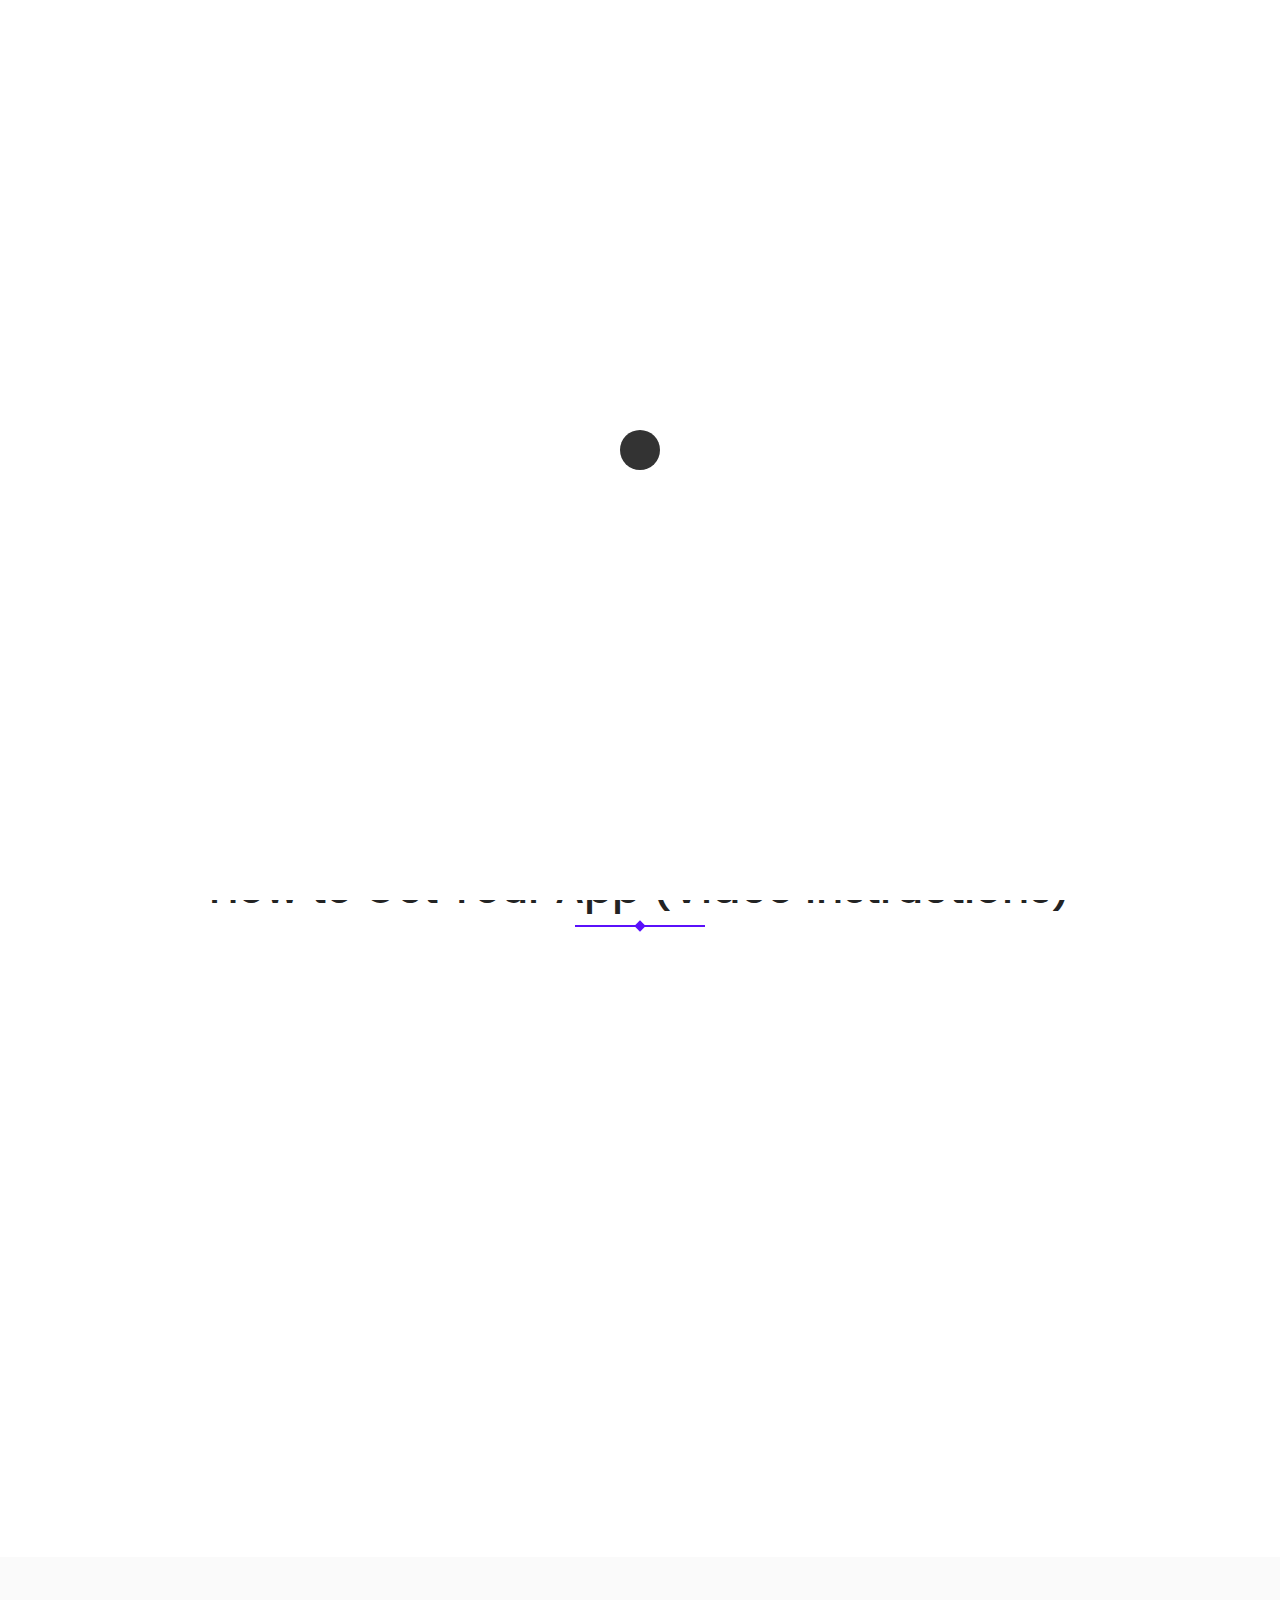
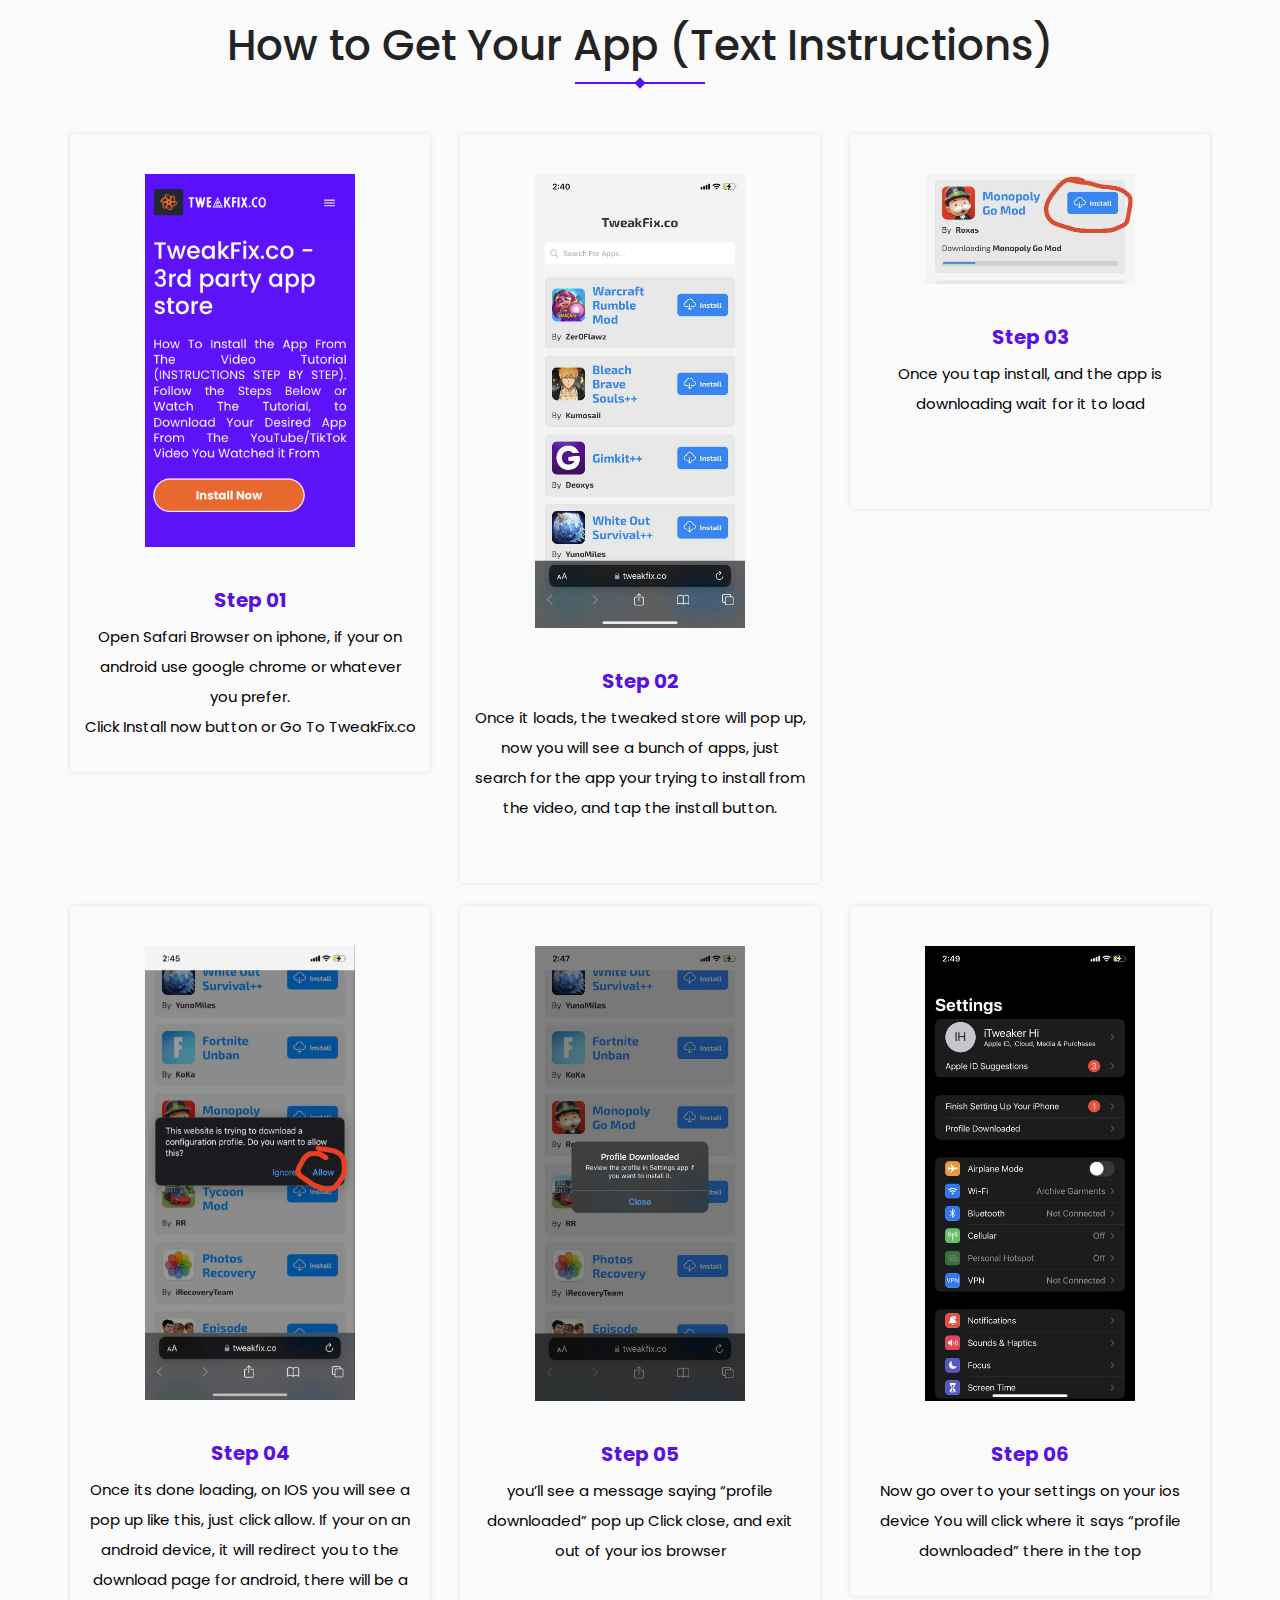
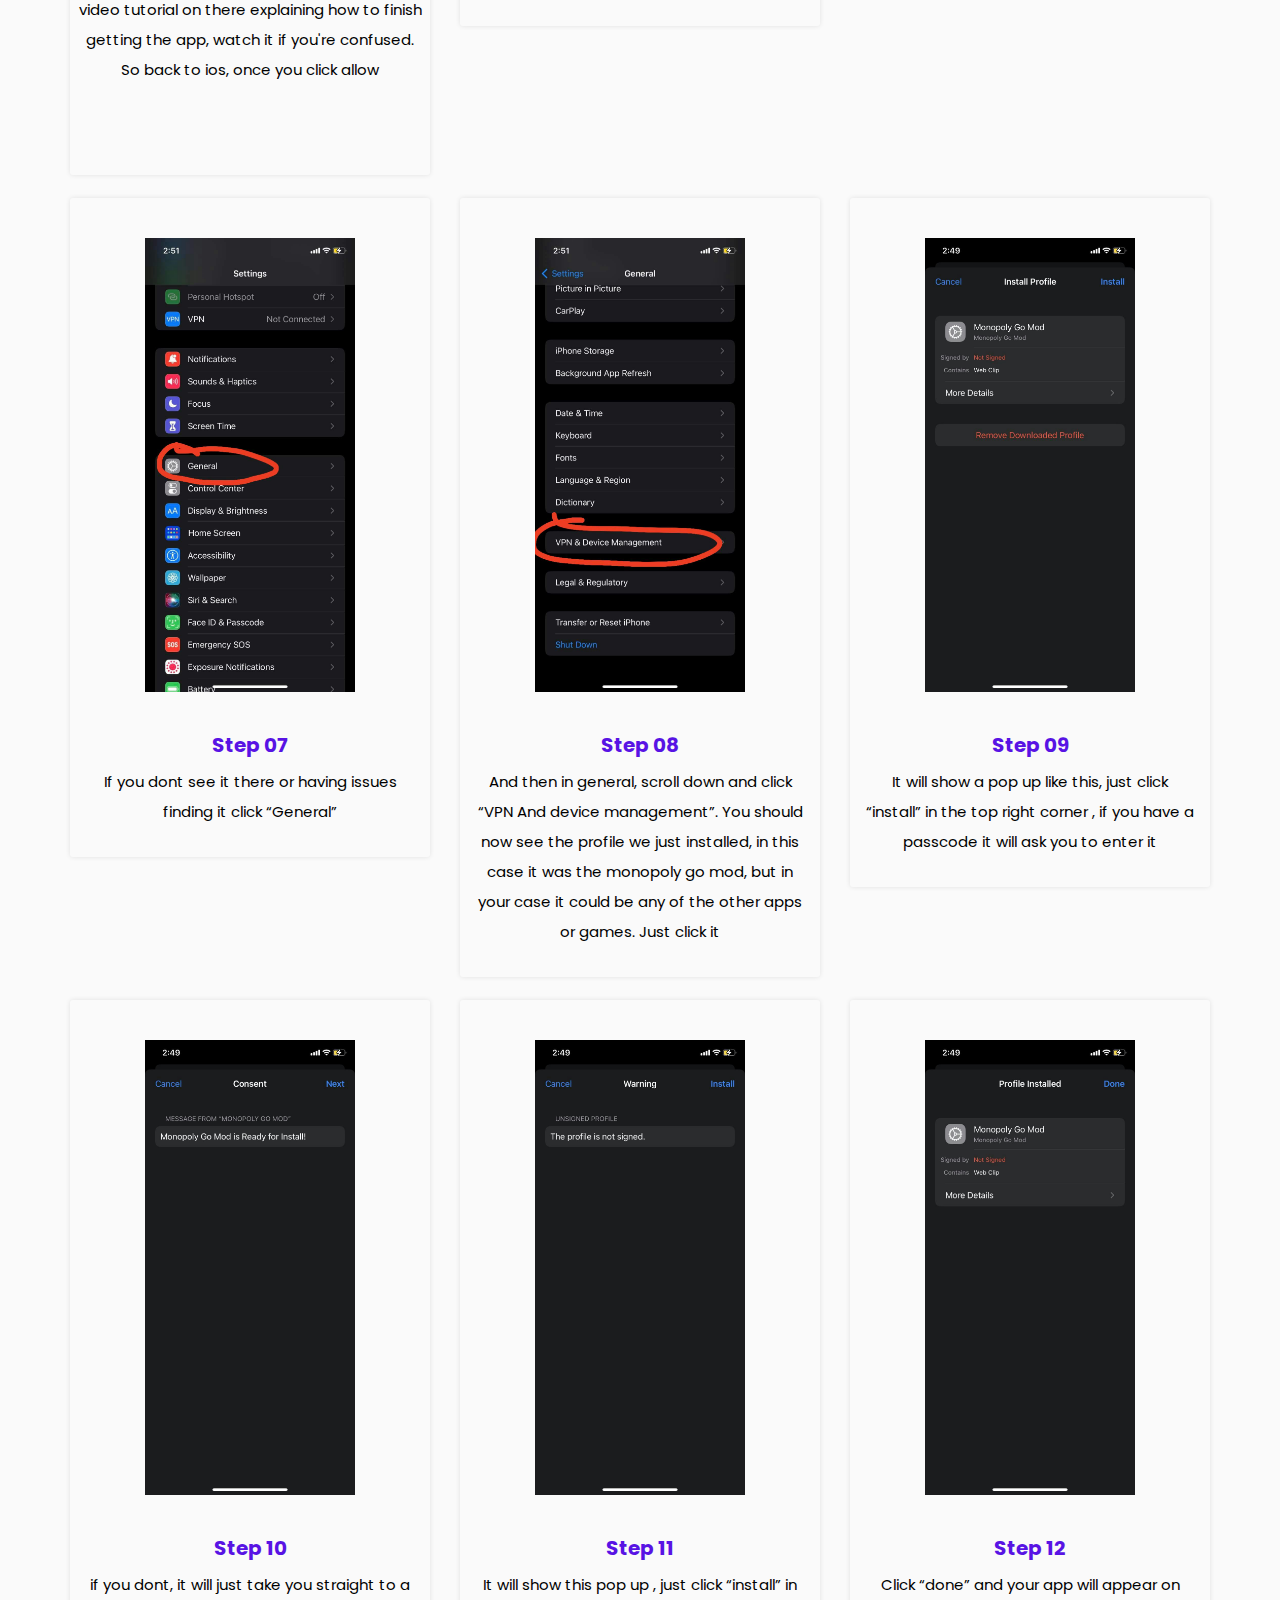
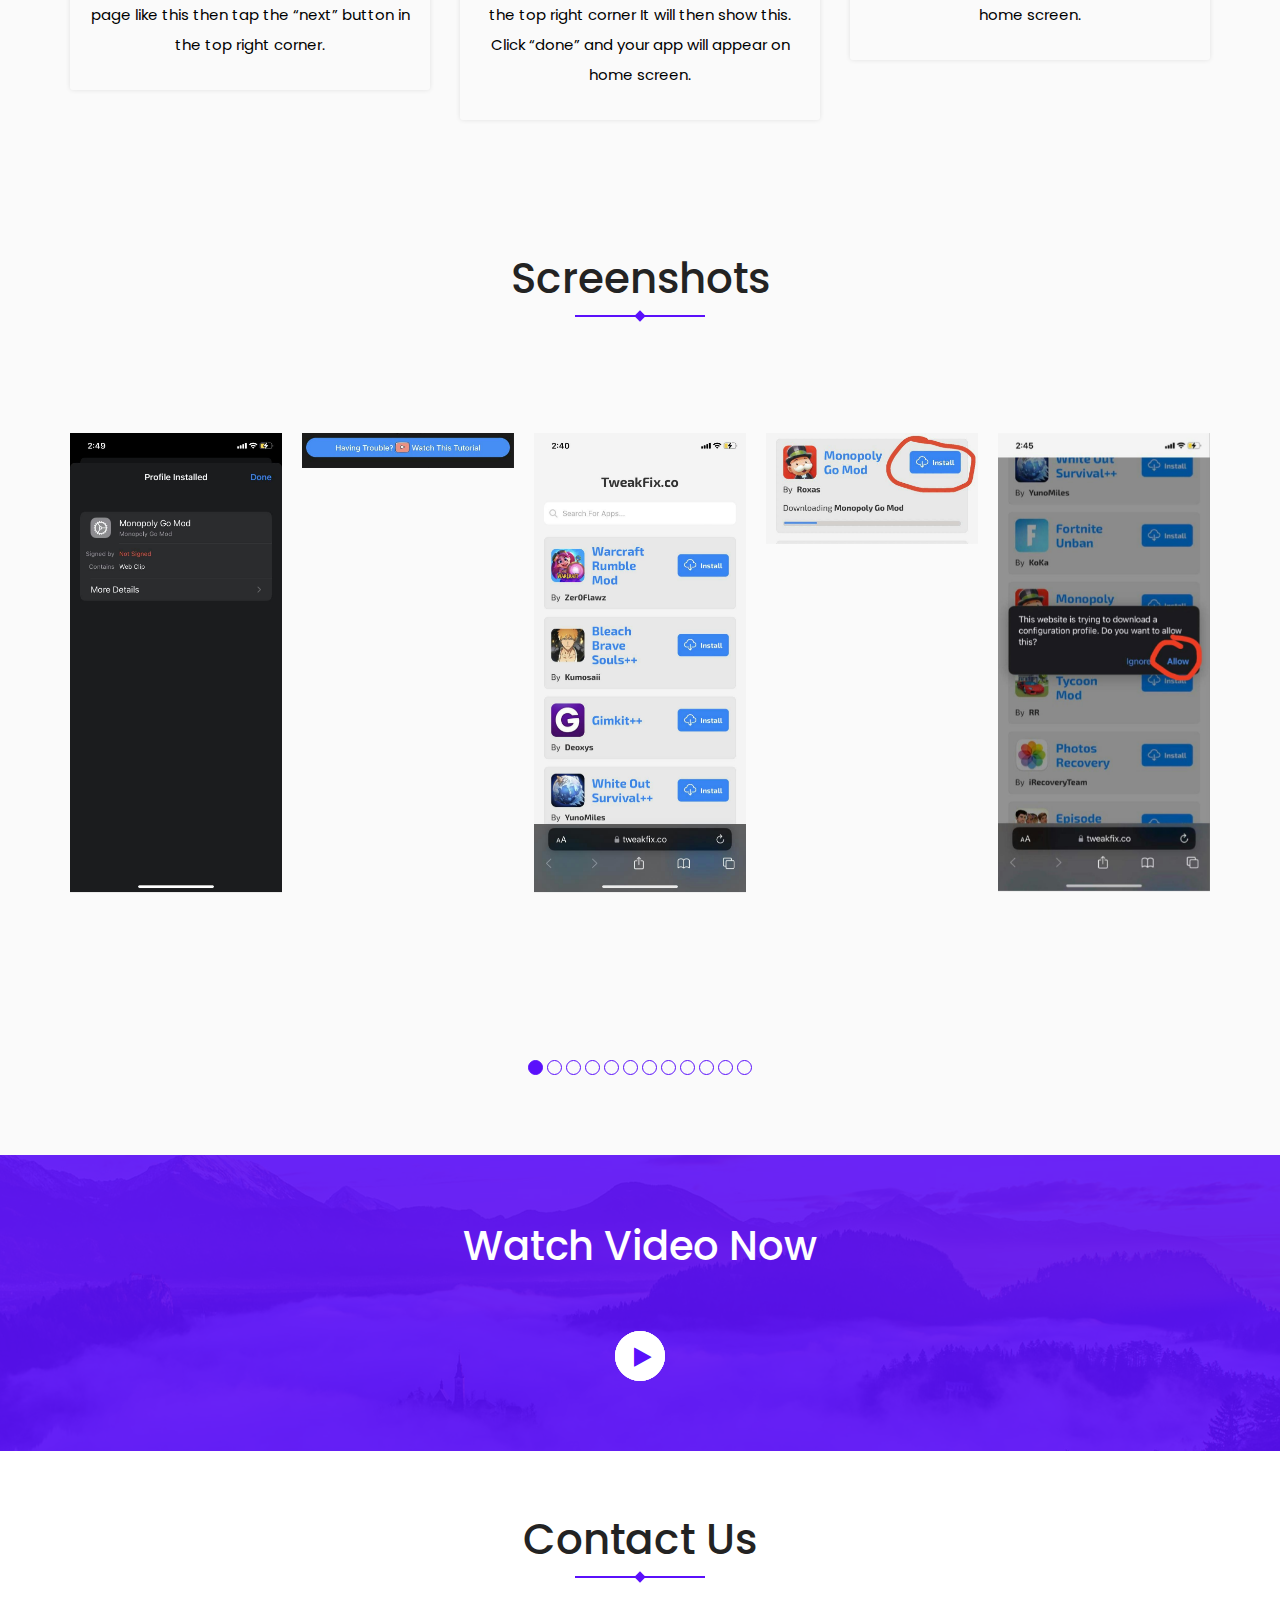
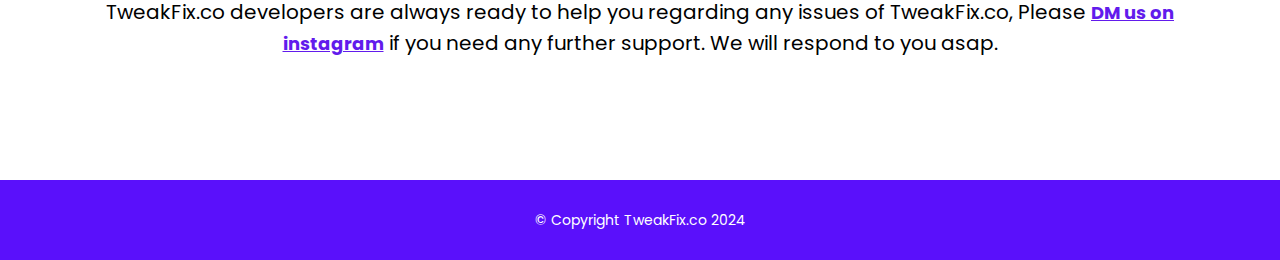
<file: index.html>
<!DOCTYPE html>
<html lang="en">

<head>
   <meta charset="utf-8">
   <title>TweakFix.co</title>
   <meta name="description"
      content="TweakFix.co is a 3rd party app store for all the latest iOS versions up to iOS 17. Download Jailbreak Tweaks, jailbreak IPA’s, System tweaks, emulators &amp; many more!">
   <meta name="keywords" content="TweakFix.co, Download TweakFix.co, Install TweakFix.co, TweakFix.co app store">
   <meta http-equiv="X-UA-Compatible" content="IE=edge">
   <meta name="viewport" content="width=device-width">
   <meta name="viewport" content="width=device-width, initial-scale=1, maximum-scale=1">
   <link rel="stylesheet" href="css/bootstrap.min.css">
   <link rel="stylesheet" href="css/jquery-ui.css">
   <link rel="stylesheet" href="css/font-awesome.min.css">
   <link rel="stylesheet" href="css/owl.carousel.min.css">
   <link rel="stylesheet" href="css/slicknav.min.css">
   <link rel="stylesheet" href="css/magnificpopup.css">
   <link rel="stylesheet" href="css/jquery.mb.YTPlayer.min.css">
   <link rel="stylesheet" href="css/typography.css">
   <link rel="stylesheet" href="css/style.css">
   <link rel="stylesheet" href="css/responsive.css">
</head>

<body>
   <div id="preloader">
      <div class="spinner"></div>
   </div>
   <header id="header">
      <div class="header-area">
         <div class="menu-area">
            <div class="col-md-2 col-sm-12 col-xs-12">
               <div class="logo">
                  <a href="index.html"><svg id="zNGcMTfpo" viewBox="0 0 395.3513301000304 93" height="93"
                        width="395.3513301000304"
                        style="width: 395.351px; height: 93px; position: absolute; top: 50%; left: 50%; z-index: 0; cursor: pointer; overflow: visible; transform: translate(-50%, -50%) scale(0.542555);">
                        <defs id="SvgjsDefs1060"></defs>
                        <g id="SvgjsG1061" featurekey="symbolGroupContainer" transform="matrix(1,0,0,1,0,0)"
                           fill="#222831">
                           <rect width="103" height="93" rx="8"></rect>
                        </g>
                        <g id="SvgjsG1062" featurekey="symbolFeature-0"
                           transform="matrix(0.08974358974358974,0,0,0.08974358974358974,20.08974358974359,15.08974358974359)"
                           fill="#fd7014">
                           <g xmlns="http://www.w3.org/2000/svg">
                              <title>background</title>
                              <rect x="-1" y="-1" width="702" height="702" style="fill: none;"></rect>
                           </g>
                           <g xmlns="http://www.w3.org/2000/svg">
                              <title>Layer 1</title>
                              <g>
                                 <g>
                                    <path
                                       d="M222,158.3c-31,0.7-57.5,21-79.5,60.8c-23.1,44.8-34.5,94.6-34.3,149.4c0.4,6.6,1.1,7.2,2.2,1.9     c9.3-40.3,19-71.8,29.1-94.6c9.9-22.9,20.9-41.7,32.9-56.2c27.6-32.1,51.5-37.3,71.8-15.6c22.2,25.6,34,68.8,35.4,129.4     c-1.2,81.5-11.9,143.1-32.1,185c-25.3,51-51.3,68-77.7,50.8c-36-28.7-56-92.3-60-190.6c-1.4-3.4-2.7-0.9-3.7,7.5     c-1.9,10.2-3.2,21.4-4,33.3c-3,53.4,4.1,98.7,21.2,135.9c17.5,35.3,40.8,53.2,69.9,53.8c31.4-0.5,60-21,85.9-61.7     c25.8-42.5,42.4-94.3,49.7-155.6c2.7-65.2-6.1-120.7-26.3-166.5c-20.4-43.6-47.1-66-80-67.2">
                                    </path>
                                 </g>
                                 <g>
                                    <path
                                       d="M452,134.1c-16.1-26.4-46.9-39.3-92.4-38.5c-50.3,2.4-99.2,17.4-146.6,45c-5.5,3.6-5.7,4.6-0.6,2.9     c39.6-12.1,71.7-19.5,96.4-22.1c24.8-2.9,46.5-2.8,65.1,0.4c41.6,7.9,58.1,26,49.4,54.4c-11.1,32-42.6,63.8-94.4,95.4     c-71.2,39.7-129.9,61.3-176.2,64.7c-56.9,3.6-84.5-10.4-82.8-41.9C77,248.8,122,199.7,205.1,147c2.2-2.9-0.6-2.7-8.3,0.6     c-9.8,3.5-20.1,7.9-30.9,13.2c-47.7,24.1-83.5,52.9-107.1,86.3c-21.8,32.8-25.7,62-11.7,87.4c16.1,26.9,48.2,41.4,96.4,43.5     c49.7,1.1,102.9-10.4,159.6-34.8c57.8-30.3,101.5-65.6,131-106c27.6-39.5,33.6-73.8,18.2-102.9">
                                    </path>
                                 </g>
                                 <g>
                                    <path
                                       d="M588,321.2c14.8-27.2,10.6-60.3-12.9-99.3c-27.3-42.4-64.7-77.2-112.3-104.4c-5.9-3-6.8-2.7-2.8,0.9     c30.3,28.2,52.7,52.4,67.4,72.4c14.9,20.1,25.7,38.9,32.2,56.6c14,40,6.5,63.3-22.4,69.9c-33.3,6.4-76.5-5-129.8-34     c-69.9-41.8-118-81.9-144.2-120.2c-31.5-47.5-33.2-78.4-5.1-92.7c42.9-16.8,107.9-2.3,195.1,43.4c3.6,0.4,2.1-1.9-4.7-6.9     c-7.9-6.8-16.9-13.5-26.9-20.2c-44.7-29.3-87.5-45.8-128.3-49.6c-39.3-2.5-66.5,8.7-81.6,33.6c-15.3,27.4-11.8,62.5,10.5,105.2     c23.9,43.6,60.5,83.9,109.9,120.8c55.1,34.9,107.6,55.1,157.3,60.4c48,4.1,80.8-7.8,98.2-35.7">
                                    </path>
                                 </g>
                                 <g>
                                    <path
                                       d="M494,532.5c31-0.7,57.5-21,79.5-60.8c23.1-44.8,34.5-94.6,34.3-149.4c-0.4-6.6-1.1-7.2-2.2-1.9     c-9.3,40.3-19,71.8-29.1,94.6c-9.9,22.9-20.9,41.7-32.9,56.2c-27.6,32.1-51.5,37.3-71.8,15.6c-22.2-25.6-34-68.8-35.4-129.4     c1.2-81.5,11.9-143.1,32.1-185c25.3-51,51.3-68,77.7-50.8c36,28.7,56,92.3,60,190.6c1.4,3.4,2.7,0.9,3.7-7.5     c1.9-10.2,3.2-21.4,4-33.3c3-53.4-4.1-98.7-21.2-135.9c-17.5-35.3-40.8-53.2-69.9-53.8c-31.4,0.5-60,21-85.9,61.7     c-25.8,42.5-42.4,94.3-49.7,155.6c-2.7,65.2,6.1,120.7,26.3,166.5c20.4,43.6,47.1,66,80,67.2">
                                    </path>
                                 </g>
                                 <g>
                                    <path
                                       d="M128,369.6c-14.8,27.2-10.6,60.3,12.9,99.3c27.3,42.4,64.7,77.2,112.3,104.4c5.9,3,6.8,2.7,2.8-0.9     c-30.3-28.2-52.7-52.4-67.4-72.4c-14.9-20.1-25.7-38.9-32.2-56.6c-14-40-6.5-63.3,22.4-69.9c33.3-6.4,76.5,5,129.8,34     c69.9,41.8,118,81.9,144.2,120.2c31.5,47.5,33.2,78.4,5.1,92.7c-42.9,16.8-107.9,2.3-195.1-43.4c-3.6-0.4-2.1,1.9,4.7,6.9     c7.9,6.8,16.9,13.5,26.9,20.2c44.7,29.3,87.5,45.8,128.3,49.6c39.3,2.5,66.5-8.7,81.6-33.6c15.3-27.4,11.8-62.5-10.5-105.2     c-23.9-43.6-60.5-83.9-109.9-120.8c-55.1-34.9-107.6-55.1-157.3-60.4c-48-4.1-80.8,7.8-98.2,35.7">
                                    </path>
                                 </g>
                                 <g>
                                    <path
                                       d="M264,556.7c16.1,26.4,46.9,39.3,92.4,38.5c50.3-2.4,99.2-17.4,146.6-45c5.5-3.6,5.7-4.6,0.6-2.9     c-39.6,12.1-71.7,19.5-96.4,22.1c-24.8,2.9-46.5,2.8-65.1-0.4c-41.6-7.9-58.1-26-49.4-54.4c11.1-32,42.6-63.8,94.4-95.4     c71.2-39.7,129.9-61.3,176.2-64.7c56.9-3.6,84.5,10.4,82.8,41.9c-6.9,45.5-51.9,94.6-135.1,147.3c-2.2,2.9,0.6,2.7,8.3-0.6     c9.8-3.5,20.1-7.9,30.9-13.2c47.7-24.1,83.5-52.9,107.1-86.3c21.8-32.8,25.7-62,11.7-87.4c-16.1-26.9-48.2-41.4-96.3-43.5     c-49.7-1.1-102.9,10.4-159.6,34.8c-57.8,30.3-101.5,65.6-131,106c-27.6,39.5-33.6,73.8-18.2,102.9">
                                    </path>
                                 </g>
                              </g>
                           </g>
                        </g>
                        <g id="SvgjsG1063" featurekey="nameLeftFeature-0"
                           transform="matrix(1.1904760493112638,0,0,1.1904760493112638,120.61933045574337,17.380958027549454)"
                           fill="#ffffff">
                           <path
                              d="M7.08 35.64 c0.04 1.24 0.04 2.48 0.08 3.72 c0 0.56 0.04 0.64 0.6 0.64 l3.6 0 c0.76 0 0.6 -1.28 0.56 -1.96 l0.12 -22.4 c0 -0.6 0.2 -0.8 1 -0.8 l3.52 0 c0.84 0 0.64 -1.44 0.64 -2.44 c0 -0.88 0.32 -2.4 -0.64 -2.4 c-0.68 0 -7.2 0 -9.88 0.04 c-1.32 0 -2.4 -0.04 -3.72 -0.04 c-1 0 -0.96 0.8 -0.96 2.56 c0 1.12 -0.04 2.24 0.92 2.24 c0.56 0 2.84 0 3.48 0.04 c0.4 0 0.68 0.12 0.76 0.56 c0 0.12 0.04 0.24 0.04 0.36 c0 2.88 -0.2 16.28 -0.12 19.88 z M22.880000000000003 9.96 c-0.04 0 -0.36 -0.04 -0.68 -0.04 c-0.56 0 -0.84 0.2 -0.92 0.72 c-0.04 0.28 -0.04 0.6 0.04 0.84 c0.32 1.24 6.52 26.88 6.84 28 c0.12 0.48 0.16 0.48 0.64 0.48 l3.24 0 l0.24 0 c0.52 0 0.56 -0.72 0.68 -1.4 c0.8 -4.12 1.8 -8.2 2.76 -12.16 c0.04 -0.24 0.12 -0.48 0.2 -0.68 c0.04 -0.08 0.12 -0.12 0.16 -0.12 c0.08 0 0.16 0.04 0.2 0.12 c0.2 0.48 2.6 11.84 3.08 13.8 c0.08 0.24 0.2 0.44 0.52 0.44 l3.2 0 c0.6 0 1 -0.32 1.12 -0.92 c0.52 -2.64 1.2 -5.6 1.84 -8.2 c0.8 -3.2 1.64 -6.36 2.48 -9.56 c0.64 -2.56 1.32 -5.36 2.12 -7.88 c0.28 -0.84 1.32 -3.36 -0.44 -3.36 c-0.88 0 -1.64 -0.08 -2.52 -0.04 c-0.28 0 -0.56 0 -0.84 0.04 c-0.44 0 -0.76 0.24 -0.92 0.64 c-0.12 0.4 -0.32 0.84 -0.44 1.24 c-0.6 2.56 -1.16 5.48 -1.88 8 c-0.52 1.88 -1.08 3.72 -1.52 5.6 c0 0.04 -0.16 0.64 -0.32 0.64 c-0.28 0 -0.36 -0.44 -0.44 -0.84 c-0.04 -0.16 -2.04 -11.64 -2.32 -13.88 c-0.08 -0.88 -0.36 -1.4 -1.28 -1.44 l-0.48 0 c-1.04 0.08 -1.6 -0.04 -2.64 0.04 c-0.84 0.04 -0.96 0.12 -1.16 0.88 c-0.04 0.16 -0.04 0.36 -0.08 0.56 c-0.32 1.76 -2.4 13.12 -2.68 14.48 c0 0.08 -0.04 0.24 -0.16 0.24 c-0.16 0 -0.2 -0.2 -0.24 -0.28 c-0.04 -0.16 -3.52 -14.84 -3.64 -15.2 c-0.16 -0.48 -0.52 -0.76 -1.08 -0.76 c-0.88 0.04 -1.56 0 -2.68 0 z M55.24 31.8 l-0.04 0 c0 1 -0.04 2.04 0 3.08 c0.04 1.28 0.12 2.56 0.2 3.84 c0 0.44 0.12 0.56 0.52 0.64 c0.84 0.2 1.64 0.24 2.48 0.24 c2.16 -0.08 4.32 0.08 6.48 0 c0.88 -0.04 1.28 0.04 2.16 -0.12 c0.8 -0.16 1.08 -0.6 1.08 -1.8 c-0.08 -0.76 -0.04 -1.08 -0.04 -2 c0 -1.32 -0.92 -1.76 -1.72 -1.72 c-0.56 0.04 -3.24 -0.04 -4.32 -0.04 c-1.8 0.04 -1.52 0.28 -1.52 -1.6 c0 -1.52 0.04 -3.48 0.04 -5.04 c0 -0.84 0.08 -1.12 0.88 -1.12 l5 0 c0.8 0.12 1.36 -0.44 1.36 -1.28 s0.08 -0.88 0.08 -1.72 l-0.12 -1.2 c-0.08 -0.68 -0.32 -0.92 -1 -0.92 c-0.44 0 -0.88 0.04 -1.32 0.08 c-1.72 0.12 -2.52 -0.12 -4.2 0 c-0.56 0 -0.64 -0.08 -0.68 -0.6 c-0.16 -1.56 0 -3.28 0.16 -4.84 c0.04 -0.64 0.2 -0.76 0.8 -0.8 l5.64 -0.04 c0.76 -0.08 1 -0.04 0.96 -0.8 c-0.08 -1.16 0.04 -2.36 -0.08 -3.52 c-0.08 -0.64 -0.28 -0.76 -1 -0.76 c-1.2 0.04 -1.48 0.04 -2.68 0.12 c-1.2 0.04 -6 0.04 -7.16 0.04 c-1.68 0 -1.8 -0.12 -1.84 1.92 c-0.08 1.6 -0.04 3.24 -0.04 4.88 c0 2.8 -0.16 12.84 -0.08 15.08 z">
                           </path>
                        </g>
                        <g id="SvgjsG1064" featurekey="inlineSymbolFeature-0"
                           transform="matrix(0.45,0,0,0.45,202.5,24.5)" fill="#ffffff">
                           <path xmlns="http://www.w3.org/2000/svg"
                              d="M50,10L10,90h80L50,10z M50,24.909L72.546,70H42.36l3.333-6.667h16.064L50,39.814L31.575,76.667h44.304l3.333,6.666H20.788  L50,24.909z">
                           </path>
                        </g>
                        <g id="SvgjsG1065" featurekey="nameRightFeature-0"
                           transform="matrix(1.187271544793591,0,0,1.187271544793591,245.61263932665642,17.44219838345758)"
                           fill="#ffffff">
                           <path
                              d="M7.44 32.76 c0 -1.4 -0.2 -5.2 -0.16 -6 c0 -0.12 0.08 -0.28 0.12 -0.28 c0.08 0 0.24 0.08 0.28 0.12 c1.28 1.68 7.28 13.32 8 13.36 c0.2 0.04 0.4 0.04 0.6 0.04 c1.36 -0.08 2.56 0 3.92 0 c1.4 0 0.48 -1.36 0.24 -1.72 c-0.36 -0.52 -5.12 -9.04 -5.4 -9.56 c-0.8 -1.36 -1.48 -2.84 -2.28 -4.16 c-0.08 -0.16 -0.16 -0.4 -0.12 -0.56 c0.08 -0.48 0.2 -0.92 0.4 -1.36 c0.96 -1.88 1.96 -3.8 3.12 -5.6 c1.28 -2.04 2 -3.32 3.04 -5.16 c0.24 -0.44 0.4 -0.92 0.56 -1.44 c0.04 -0.2 -0.12 -0.4 -0.36 -0.4 c-0.76 -0.04 -3.52 0 -4.4 0 c-0.4 0 -0.8 0.08 -1 0.44 c-0.52 1 -5.88 10.8 -6.4 11.68 c-0.04 0.08 -0.16 0.12 -0.28 0.12 c0 0 -0.08 -0.12 -0.08 -0.2 c-0.04 -2.24 0.36 -9.56 0.28 -11.04 c-0.04 -0.88 -0.2 -0.96 -1.08 -1 c-0.96 -0.04 -2.28 -0.04 -3.24 -0.04 c-0.88 0 -0.96 0.48 -1.08 1.12 c-0.04 0.12 -0.04 3.88 -0.04 5.56 c0 2.44 -0.2 17.72 0.08 22.56 c0 0.48 0.12 0.76 0.52 0.76 c1.08 -0.08 2.68 0 3.76 0 c0.76 0 0.88 -0.08 0.88 -1.36 c0 -1.72 0.16 -3.28 0.16 -5.4 c0 -0.16 -0.04 -0.32 -0.04 -0.48 z M25 31.8 l-0.04 0 c0 1 -0.04 2.04 0 3.08 c0.04 1.28 0.08 2.56 0.16 3.84 c0.04 0.44 0.12 0.56 0.56 0.64 c0.8 0.2 1.64 0.24 2.48 0.24 c2.16 -0.08 2.16 -0.44 2.16 -1.92 c-0.08 -0.76 -0.04 -1.08 -0.04 -2 c0 -1.32 -0.04 -1.48 -0.04 -3.36 c0.04 -1.52 0.04 -3.48 0.04 -5.04 c0 -0.84 0.12 -1.12 0.88 -1.12 l5.84 0 c0.84 0.12 0.52 -0.44 0.52 -1.28 s0.12 -0.88 0.08 -1.72 c0 -0.4 -0.08 -0.8 -0.12 -1.2 c-0.08 -0.68 -0.32 -0.92 -1 -0.92 c-0.44 0 -0.04 0.04 -0.44 0.08 c-1.72 0.12 -3.36 -0.12 -5.08 0 c-0.56 0 -0.64 -0.08 -0.68 -0.6 c-0.12 -1.56 0 -3.28 0.16 -4.84 c0.08 -0.64 0.2 -0.76 0.8 -0.8 l5.64 -0.04 c0.8 -0.08 1.04 -0.04 0.96 -0.8 c-0.08 -1.16 0.08 -2.36 -0.08 -3.52 c-0.08 -0.64 -0.24 -0.76 -0.96 -0.76 c-1.2 0.04 -1.48 0.04 -2.68 0.12 c-1.2 0.04 -6.04 0.04 -7.2 0.04 c-1.64 0 -1.8 -0.12 -1.84 1.92 c-0.04 1.6 -0.04 3.24 -0.04 4.88 c0 2.8 -0.16 12.84 -0.04 15.08 z M47.36 29.68 c-0.12 -4.56 -0.08 -9.4 -0.04 -13.92 c0 -1.4 -0.08 -2.92 -0.08 -4.32 c0 -1.52 -0.6 -1.44 -1.4 -1.48 c-1.16 -0.04 -1.68 -0.04 -2.84 -0.04 c-0.76 -0.04 -1.08 0.16 -1.08 0.92 c0 3.92 -0.12 15 -0.08 16.6 s0.2 8.88 0.12 10.48 c-0.04 0.56 0 1.12 0.04 1.68 c0.04 0.2 0.16 0.4 0.48 0.4 c1.32 -0.08 2.56 -0.08 3.88 -0.12 c0.48 -0.04 0.88 -0.16 1.08 -0.68 c0.04 -0.28 -0.08 -7.6 -0.08 -9.52 z M56.800000000000004 9.96 c-0.88 0.04 -3.24 0 -3.56 0 c-0.56 -0.04 -0.92 0.28 -0.88 0.84 c0 0.24 0.08 0.48 0.2 0.68 c1.16 2.2 2.24 4.68 3.28 6.92 l2.52 5.28 c0.24 0.52 0.08 0.96 -0.12 1.48 c-0.12 0.28 -0.2 0.6 -0.32 0.88 c-1.56 3.68 -3.32 7.4 -5.2 10.92 c-0.4 0.76 -0.84 1.56 -1.2 2.32 c-0.48 0.96 1.12 0.72 2.92 0.72 c2.84 0 2.88 -0.16 3.04 -0.52 c0.44 -0.92 3.08 -9.08 3.84 -9.08 c0.6 0 3.56 7.88 4.24 9.16 c0.16 0.32 0.68 0.48 1.08 0.48 l2.76 0 c0.52 0 1.76 0.16 1.76 -0.52 c0 -0.52 -2 -3.88 -2.56 -5.12 l-2.44 -5.44 c-0.4 -0.88 -0.76 -1.76 -1.16 -2.6 c-0.28 -0.68 -0.8 -1.56 -0.84 -2.28 c0 -0.4 4.52 -9.16 6.2 -13.28 c0.4 -1 -1.12 -0.8 -1.64 -0.8 c-0.96 0.04 -1.76 0 -2.68 0.04 c-0.88 0 -1.12 0.24 -1.44 1 l-0.24 0.56 c-0.8 1.68 -1.96 4.76 -2.8 6.44 c-0.04 0.08 -0.16 0.2 -0.24 0.2 c-0.12 0 -0.24 -0.12 -0.24 -0.24 c-0.68 -1.72 -2.08 -5.36 -2.88 -7 c-0.36 -0.72 -0.56 -1.08 -1.4 -1.04 z M80.11999999999999 37.48 c0 -1.24 -0.96 -2.36 -2.24 -2.48 c-2.72 -0.28 -3.8 3.72 -1.32 4.8 c1 0.44 2.24 0.16 2.92 -0.64 c0.44 -0.48 0.64 -1.08 0.64 -1.68 z M99.92 14.719999999999999 c0.04 -1.32 0 -2.4 0 -3.68 c0 -1.48 -2.68 -1.32 -3.64 -1.28 c-4.28 0.28 -8.36 3 -10.32 6.72 c-0.56 1.08 -0.96 2.2 -1.24 3.36 c-0.68 2.72 -0.72 5.6 -0.4 8.36 c0.28 2.6 0.96 5.2 2.56 7.28 c2.76 3.64 7.84 4.92 12.2 4.24 c0.2 -0.04 0.4 -0.08 0.56 -0.2 c0.12 -0.08 0.24 -0.24 0.24 -0.4 l0.12 -2.28 c0.04 -0.72 0 -0.68 0 -1.4 c0 -0.96 -2 -0.24 -3.24 -0.24 c-1.2 0 -2.48 -0.04 -3.56 -0.6 c-1.92 -1.08 -3 -3.24 -3.6 -5.28 c-0.68 -2.2 -0.84 -4.56 -0.44 -6.8 c0.48 -2.92 1.88 -6.28 4.96 -7.28 c1.76 -0.6 3.64 -0.4 5.4 -0.2 c0.24 0.04 0.4 -0.12 0.4 -0.32 z M125.08 17.36 c0.84 2.48 1.04 5.16 1.04 7.8 c0 2.2 -0.4 4.32 -0.96 6.44 c-0.72 2.52 -1.92 4.8 -4.08 6.28 c-1.6 1.16 -3.28 1.92 -5.24 2.12 c-0.28 0 -0.52 0.04 -0.8 0.04 c-0.24 0 -0.48 -0.04 -0.76 -0.04 c-1.96 -0.2 -3.64 -0.96 -5.28 -2.12 c-2.12 -1.48 -3.36 -3.76 -4.04 -6.28 c-0.6 -2.12 -0.96 -4.24 -0.96 -6.44 c0 -2.64 0.2 -5.32 1.04 -7.8 c1.48 -4.28 5.56 -7.32 10 -7.4 c4.44 0.08 8.52 3.12 10.04 7.4 z M121.2 28.08 c0.4 -2.44 0.24 -4.92 -0.24 -7.36 c-0.48 -2.2 -1.44 -4.36 -3.28 -5.68 c-0.32 -0.24 -0.68 -0.44 -1.04 -0.56 c-0.52 -0.24 -1.08 -0.32 -1.6 -0.32 s-1.04 0.08 -1.56 0.32 c-0.4 0.12 -0.72 0.32 -1.04 0.56 c-1.88 1.32 -2.84 3.48 -3.28 5.68 c-0.48 2.44 -0.64 4.92 -0.24 7.36 c0.4 2.2 1.2 5.16 3.28 6.28 c0.88 0.48 1.84 0.8 2.84 0.84 c1 -0.04 2 -0.36 2.88 -0.84 c2.08 -1.12 2.88 -4.08 3.28 -6.28 z">
                           </path>
                        </g>
                     </svg></a>
               </div>
            </div>
            <div class="col-md-10 hidden-xs hidden-sm">
               <div class="main-menu">
                  <nav class="nav-menu">
                     <ul>
                        <li class="active"><a href="#home">Home</a></li>
                        <li><a href="#steps">Get Your App</a></li>
                        <li><a href="#about">Testimonials</a></li>
                        <li><a href="#contact">Contact Us</a></li>
                     </ul>
                  </nav>
               </div>
            </div>
            <div class="col-sm-12 col-xs-12 visible-sm visible-xs">
               <div class="mobile_menu"></div>
            </div>
         </div>
      </div>
   </header>
   <section id="home" class="slider-area with-gradiant parallax" data-speed="3" data-bg-image="">
      <div class="container">
         <div class="col-md-6 col-sm-6 hidden-xs">
            <div class="row">
               <div class="slider-img">
                  <img src="images/feature-img.png" alt="slider image">
               </div>
            </div>
         </div>
         <div class="col-md-6 col-sm-6 col-xs-12">
            <div class="row">
               <div class="slider-inner text-right">
                  <h2 style="font-size: 42px;">How To Install the App From The Video (INSTRUCTIONS STEP BY STEP)</h2>
                  <br>
                  <p style="color: #fff;font-size:22px;">Follow the Steps Below or Watch The Tutorial, to Download Your Desired App From The
                     YouTube/TikTok Video You Watched it From</p>
                  <br>
                  <a href="https://tweakfix.co">Install Now</a>
               </div>
            </div>
         </div>
      </div>
   </section>
   <section id="about">
      <div class="about-area ptb--100">
         <div class="container">
            <div class="section-title">
               <h2>How to Get Your App (Video Instructions)</h2>
            </div>
            <div class="row d-flex flex-center">
               <!--div class="col-md-5 col-sm-5 hidden-xs">
                     <div class="about-left-img">
                        <img src="images/abt-left-img.png" alt="image">
                     </div>
                  </div-->
               <div class="col-md-10 col-sm-10 col-md-offset-1 col-xs-12 d-flex flex-center">
                  <div class="about-content">
                     <iframe width="560" height="315"
                        src="https://www.youtube.com/embed/ZcDDds300VY?si=Auk9w_1yvjrZdgDQ&amp;controls=0"
                        title="YouTube video player" frameborder="0"
                        allow="accelerometer; autoplay; clipboard-write; encrypted-media; gyroscope; picture-in-picture; web-share"
                        allowfullscreen></iframe>
                     <!--<p style=" font-size: 120%;">You can install hacked games/apps, tweak app stores, latest jailbreak features for the latest iOS versions such as iOS 17, etc. Also, TweakFix.co allows you to install Jailbreak apps and tweaks to the latest iOS version up to iOS 17</p>-->
                  </div>
               </div>
            </div>
         </div>
      </div>
   </section>
   <section class="team-area bg-gray ptb--100" id="steps">
	<div class="container">
	   <div class="section-title">
		  <h2>How to Get Your App (Text Instructions)</h2>
	   </div>
	   <div class="row">
		  <div class="col-md-4 col-sm-6 col-xs-12 col-6">
			 <div class="single-team single-team2">
				<div class="team-thumb">
				   <img src="images/step1.png" alt="image">
				</div>
				<h4>Step 01</h4>
				<span style=" margin-left: 4%; margin-right: 4%;">Open Safari Browser on iphone,
				   if your on android use google chrome or whatever you prefer.
				   <br />
				   Click Install now button or Go To <a href="https://tweakfix.co">TweakFix.co</a></span>
			 </div>
		  </div>
		  <div class="col-md-4 col-sm-6 col-xs-12 col-6">
			 <div class="single-team single-team2">
				<div class="team-thumb">
				   <img src="images/0.jpg" alt="image">
				</div>
				<h4>Step 02</h4>
				<span style=" margin-left: 4%; margin-right: 4%;">Once it loads, the tweaked store
				   will pop up, now you will see a bunch of apps, just search for the app your trying to install from
				   the video, and tap the install button.<br><br></span>
			 </div>
		  </div>
		  <div class="col-md-4 col-sm-6 col-xs-12 col-6">
			 <div class="single-team single-team2">
				<div class="team-thumb">
				   <img src="images/1.jpg" alt="image">
				</div>
				<h4>Step 03</h4>
				<span style=" margin-left: 4%; margin-right: 4%;">Once you tap install, and the
				   app is downloading wait for it to load<br><br><br></span>
			 </div>
		  </div>
	   </div>
	   <div class="row" style="margin-top: 2%;">
		  <div class="col-md-4 col-sm-6 col-xs-12 col-6">
			 <div class="single-team single-team2">
				<div class="team-thumb">
				   <img src="images/2.jpg" alt="image">
				</div>
				<h4>Step 04</h4>
				<span style="text-align: center; margin-left: 2%; margin-right: 2%;">Once its done loading, on IOS you
				   will see a pop up like this, just click allow. If your on an android device, it will redirect you
				   to the download page for android, there will be a video tutorial on there explaining how to finish
				   getting the app, watch it if you're confused. So back to ios, once you click
				   allow<br><br><br></span>
			 </div>
		  </div>
		  <div class="col-md-4 col-sm-6 col-xs-12 col-6">
			 <div class="single-team single-team2">
				<div class="team-thumb">
				   <img src="images/3.jpg" alt="image">
				</div>
				<h4>Step 05</h4>
				<span style=" margin-left: 4%; margin-right: 4%;">you’ll see a message saying
				   “profile downloaded” pop up Click close, and exit out of your ios browser<br><br></span>
			 </div>
		  </div>
		  <div class="col-md-4 col-sm-6 col-xs-12 col-6">
			 <div class="single-team single-team2">
				<div class="team-thumb">
				   <img src="images/4.jpg" alt="image">
				</div>
				<h4>Step 06</h4>
				<span style=" margin-left: 4%; margin-right: 4%;">Now go over to your settings on
				   your ios device You will click where it says “profile downloaded” there in the top</span>
			 </div>
		  </div>
	   </div>
	   <div class="row" style="margin-top: 2%;">
		  <div class="col-md-4 col-sm-6 col-xs-12 col-6">
			 <div class="single-team single-team2">
				<div class="team-thumb">
				   <img src="images/5.jpg" alt="image">
				</div>
				<h4>Step 07</h4>
				<span style=" margin-left: 4%; margin-right: 4%;">If you dont see it there or
				   having issues finding it click “General”</span>
			 </div>
		  </div>
		  <div class="col-md-4 col-sm-6 col-xs-12 col-6">
			 <div class="single-team single-team2">
				<div class="team-thumb">
				   <img src="images/6.jpg" alt="image">
				</div>
				<h4>Step 08</h4>
				<span style=" margin-left: 4%; margin-right: 4%;">And then in general, scroll down and click “VPN And device management”. You should now see the profile we just installed, in this case it was the monopoly go mod, but in your case it could be any of the other apps or games. Just click it</span>
			 </div>
		  </div>
		  <div class="col-md-4 col-sm-6 col-xs-12 col-6">
			 <div class="single-team single-team2">
				<div class="team-thumb">
				   <img src="images/7.jpg" alt="image">
				</div>
				<h4>Step 09</h4>
				<span style=" margin-left: 4%; margin-right: 4%;">It will show a pop up like this, just click “install” in the top right corner , if you have a passcode it will ask you to enter it</span>
			 </div>
		  </div>
	   </div>

	   <div class="row" style="margin-top: 2%;">
		  <div class="col-md-4 col-sm-6 col-xs-12 col-6">
			 <div class="single-team single-team2">
				<div class="team-thumb">
				   <img src="images/8.jpg" alt="image">
				</div>
				<h4>Step 10</h4>
				<span style=" margin-left: 4%; margin-right: 4%;">if you dont, it will just take you straight to a page like this then tap the “next” button in the top right corner.</span>
			 </div>
		  </div>
		  <div class="col-md-4 col-sm-6 col-xs-12 col-6">
			 <div class="single-team single-team2">
				<div class="team-thumb">
				   <img src="images/9.jpg" alt="image">
				</div>
				<h4>Step 11</h4>
				<span style=" margin-left: 4%; margin-right: 4%;">It will show this pop up , just click “install” in the top right corner It will then show this. Click “done” and your app will appear on home screen.</span>
			 </div>
		  </div>
		  <div class="col-md-4 col-sm-6 col-xs-12 col-6">
			 <div class="single-team single-team2">
				<div class="team-thumb">
				   <img src="images/10.jpg" alt="image">
				</div>
				<h4>Step 12</h4>
				<span style=" margin-left: 4%; margin-right: 4%;">Click “done” and your app will appear on home screen.</span>
			 </div>
		  </div>
	   </div>
	</div>
 </section>

   <section class="screen-area bg-gray ptb--100" id="screenshots">
      <div class="container">
         <div class="section-title">
            <h2>Screenshots</h2>
         </div>
         <div class="screen-slider owl-carousel">
            <div class="single-screen">
               <img src="images/0.jpg" alt="mobile screen">
            </div>
            <div class="single-screen">
               <img src="images/1.jpg" alt="mobile screen">
            </div>
            <div class="single-screen">
               <img src="images/2.jpg" alt="mobile screen">
            </div>
            <div class="single-screen">
               <img src="images/3.jpg" alt="mobile screen">
            </div>
            <div class="single-screen">
               <img src="images/4.jpg" alt="mobile screen">
            </div>
            <div class="single-screen">
               <img src="images/5.jpg" alt="mobile screen">
            </div>
            <div class="single-screen">
               <img src="images/6.jpg" alt="mobile screen">
            </div>
            <div class="single-screen">
               <img src="images/7.jpg" alt="mobile screen">
            </div>
            <div class="single-screen">
               <img src="images/8.jpg" alt="mobile screen">
            </div>
            <div class="single-screen">
               <img src="images/9.jpg" alt="mobile screen">
            </div>
            <div class="single-screen">
               <img src="images/10.jpg" alt="mobile screen">
            </div>
            <div class="single-screen">
               <img src="images/11.jpg" alt="mobile screen">
            </div>
         </div>
      </div>
   </section>
   <div class="video-area ptb--100">
      <div class="container">
         <div class="row">
            <div class="col-md-8 col-md-offset-2 col-sm-10 col-sm-offset-1 col-xs-12">
               <h2>Watch Video Now</h2>
               <a class="expand-video" href="https://www.youtube.com/watch?v=ZcDDds300VY"><i class="fa fa-play"></i></a>
            </div>
         </div>
      </div>
   </div>
   

   <section class="contact-area ptb--100" id="contact">
      <div class="container">
         <div class="section-title">
            <h2>Contact Us</h2>
            <p>TweakFix.co developers are always ready to help you regarding any issues of TweakFix.co, Please <a
                  href="#" class="external item-link"><b
                     style="font-size:18px; color: #621bec;"><u>DM us on instagram</u></b></a> if you need any
               further support. We will respond to you asap.</p>
         </div>
         <div class="row">
         </div>
      </div>
   </section>
   <footer>
      <div class="footer-area">
         <div class="container">
            <p> © Copyright TweakFix.co 2024</p>
         </div>
      </div>
   </footer>
   <script src="js/jquery-3.2.0.min.js"></script>
   <script src="js/jquery-ui.js"></script>
   <script src="js/bootstrap.min.js"></script>
   <script src="js/jquery.slicknav.min.js"></script>
   <script src="js/owl.carousel.min.js"></script>
   <script src="js/magnific-popup.min.js"></script>
   <script src="js/counterup.js"></script>
   <script src="js/jquery.waypoints.min.js"></script>
   <script src="js/jquery.mb.YTPlayer.min.js"></script>
   <script src="js/theme.js"></script>

</body>

</html>
</file>
<file: css/typography.css>
/* 
Table Of Contents
=========================
- Default Typography
- Custom Typography
=========================
*/


/* 
--------------------------
- Default Typography
--------------------------
*/

body {
    font-family: 'Poppins', sans-serif;
}

h1,
h2,
h3,
h4,
h5,
h6 {
    margin: 0;
    font-family: 'Poppins', sans-serif;
    font-weight: 700;
    color: #000;
    letter-spacing: 1.5px;
}

h1 a,
h2 a,
h3 a,
h4 a,
h5 a,
h6 a {
    font-weight: inherit;
    font-family: 'Poppins', sans-serif;
}

h1 {
    font-size: 36px;
    line-height: 70px;
    letter-spacing: 1px;
    margin-bottom: 0px;
}

h2 {
    font-size: 22px;
    line-height: 24px;
    margin-bottom: 0px;
}

h3 {
    font-size: 24px;
    line-height: 30px;
    margin-bottom: 0px;
}

h4 {
    font-size: 20px;
    line-height: 27px;
}

h5 {
    font-size: 16px;
    line-height: 24px;
}

h6 {
    font-size: 14px;
    line-height: 24px;
}

p {
    font-family: 'Poppins', sans-serif;
    font-size: 14px;
    font-weight: normal;
    letter-spacing: 0;
    line-height: 28px;
    margin: 0;
}

p img {
    margin: 0;
}

span {
    font-family: 'Poppins', sans-serif;
}



/* em and strong */

em {
    font: 15px/30px;
}

strong,
b {
    font: 15px/30px;
}

small {
    font-size: 11px;
    line-height: inherit;
}



/*  blockquotes */

blockquote {
    border-left: 0 none;
    font-family: 'Poppins', sans-serif;
    margin: 10px 0;
    padding-left: 40px;
    position: relative;
}

blockquote::before {
    color: #4e5665;
    content: "";
    font-family: FontAwesome;
    font-size: 36px;
    left: 20px;
    line-height: 0;
    margin: 0;
    opacity: 0.5;
    position: absolute;
    top: 20px;
}

blockquote p {
    font-style: italic;
    padding: 0;
    font-size: 18px;
    line-height: 36px;
}

blockquote cite {
    display: block;
    font-size: 12px;
    font-style: normal;
    line-height: 18px;
}

blockquote cite:before {
    content: "\2014 \0020";
}

blockquote cite a,
blockquote cite a:visited {
    color: #8B9798;
    border: none
}



/* abbreviations */

abbr {
    color: #444;
    font-weight: 700;
    font-variant: small-caps;
    text-transform: lowercase;
    letter-spacing: .6px;
}

abbr:hover {
    cursor: help;
}



/* links */

a,
a:visited {
    text-decoration: none;
    font-weight: normal;
    font-size: 12px;
    color: #111;
    transition: all 0.3s ease-in-out;
    -webkit-transition: all 0.3s ease-in-out;
    -moz-transition: all 0.3s ease-in-out;
    -o-transition: all 0.3s ease-in-out;
    outline: 0;
}

a:hover,
a:active {
    color: #5b1ffa;
    text-decoration: none;
    outline: 0;
}

a:focus {
    text-decoration: none;
    outline: 0;
}

p a,
p a:visited {
    line-height: inherit;
    outline: 0;
}

a.active-page {
    color: #e6ae48!important;
}



/* list */

ul,
ol {
    margin-bottom: 0px;
    margin-top: 0px;
}

ul {
    margin: 0;
    padding: 0;
    list-style-type: none;
}

ol {
    list-style: decimal;
}

ol,
ul.square,
ul.circle,
ul.disc {
    margin-left: 0px;
}

ul.square {
    list-style: square outside;
}

ul.circle {
    list-style: circle outside;
}

ul.disc {
    list-style: disc outside;
}

ul ul,
ul ol,
ol ol,
ol ul {
    margin: 0;
}

ul ul li,
ul ol li,
ol ol li,
ol ul li {
    margin-bottom: 0px;
}

li {
    line-height: 18px;
    margin-bottom: 0px;
}

ul.large li {}

li p {}



/* definition list */

dl {
    margin: 12px 0;
}

dt {
    margin: 0;
    color: #11ABB0;
}

dd {
    margin: 0 0 0 20px;
}

button {}



/* 
--------------------------
- Custom Typography
--------------------------
*/


/* Your Custom Typography. */


/*pealoader css*/

div#preloader {
    height: 100%;
    left: 0;
    overflow: visible;
    position: fixed;
    top: 0;
    width: 100%;
    z-index: 999;
    display: flex;
    background: #fff;
}


.spinner {
    width: 40px;
    height: 40px;
    margin: auto;
    background-color: #333;

    border-radius: 100%;
    -webkit-animation: sk-scaleout 1.0s infinite ease-in-out;
    animation: sk-scaleout 1.0s infinite ease-in-out;
}

@-webkit-keyframes sk-scaleout {
    0% {
        -webkit-transform: scale(0)
    }
    100% {
        -webkit-transform: scale(1.0);
        opacity: 0;
    }
}

@keyframes sk-scaleout {
    0% {
        -webkit-transform: scale(0);
        transform: scale(0);
    }
    100% {
        -webkit-transform: scale(1.0);
        transform: scale(1.0);
        opacity: 0;
    }
}


/*----------------------------
 Basic margin padding
-----------------------------*/

.m--0 {
    margin-top: 0;
    margin-right: 0;
    margin-bottom: 0;
    margin-left: 0;
}

.p--0 {
    padding-top: 0;
    padding-right: 0;
    padding-bottom: 0;
    padding-left: 0;
}


/*---------------------------
   Margin top
--------------------------*/

.mt--0 {
    margin-top: 0
}

.mt--10 {
    margin-top: 10px
}

.mt--15 {
    margin-top: 15px
}

.mt--20 {
    margin-top: 20px
}

.mt--30 {
    margin-top: 30px
}

.mt--40 {
    margin-top: 40px
}

.mt--50 {
    margin-top: 50px
}

.mt--60 {
    margin-top: 60px
}

.mt--70 {
    margin-top: 70px
}

.mt--80 {
    margin-top: 80px
}

.mt--90 {
    margin-top: 90px
}

.mt--100 {
    margin-top: 100px
}

.mt--110 {
    margin-top: 110px
}

.mt--120 {
    margin-top: 120px
}

.mt--130 {
    margin-top: 130px
}

.mt--140 {
    margin-top: 140px
}

.mt--150 {
    margin-top: 150px
}


/*-----------------------------
  Margin bottom
-------------------------------*/

.mb--0 {
    margin-bottom: 0
}

.mb--10 {
    margin-bottom: 10px
}

.mb--15 {
    margin-bottom: 15px
}

.mb--20 {
    margin-bottom: 20px
}

.mb--30 {
    margin-bottom: 30px
}

.mb--40 {
    margin-bottom: 40px
}

.mb--50 {
    margin-bottom: 50px
}

.mb--60 {
    margin-bottom: 60px
}

.mb--70 {
    margin-bottom: 70px
}

.mb--80 {
    margin-bottom: 80px
}

.mb--90 {
    margin-bottom: 90px
}

.mb--100 {
    margin-bottom: 100px
}

.mb--110 {
    margin-bottom: 110px
}

.mb--120 {
    margin-bottom: 120px
}

.mb--130 {
    margin-bottom: 130px
}

.mb--140 {
    margin-bottom: 140px
}

.mb--150 {
    margin-bottom: 150px
}


/*--------------------------
  Padding top
---------------------------*/

.pt--0 {
    padding-top: 0
}

.pt--10 {
    padding-top: 10px
}

.pt--15 {
    padding-top: 15px
}

.pt--20 {
    padding-top: 20px
}

.pt--30 {
    padding-top: 30px
}

.pt--40 {
    padding-top: 40px
}

.pt--50 {
    padding-top: 50px
}

.pt--60 {
    padding-top: 60px
}

.pt--70 {
    padding-top: 70px
}

.pt--80 {
    padding-top: 80px
}

.pt--90 {
    padding-top: 90px
}

.pt--100 {
    padding-top: 100px
}

.pt--110 {
    padding-top: 110px
}

.pt--120 {
    padding-top: 120px
}

.pt--130 {
    padding-top: 130px
}

.pt--140 {
    padding-top: 140px
}

.pt--150 {
    padding-top: 150px
}


/*------------------------
   Padding bottom
---------------------------*/

.pb--0 {
    padding-bottom: 0
}

.pb--10 {
    padding-bottom: 10px
}

.pb--15 {
    padding-bottom: 15px
}

.pb--20 {
    padding-bottom: 20px
}

.pb--30 {
    padding-bottom: 30px
}

.pb--40 {
    padding-bottom: 40px
}

.pb--50 {
    padding-bottom: 50px
}

.pb--60 {
    padding-bottom: 60px
}

.pb--70 {
    padding-bottom: 70px
}

.pb--80 {
    padding-bottom: 80px
}

.pb--90 {
    padding-bottom: 90px
}

.pb--100 {
    padding-bottom: 100px
}

.pb--110 {
    padding-bottom: 110px
}

.pb--120 {
    padding-bottom: 120px
}

.pb--130 {
    padding-bottom: 130px
}

.pb--140 {
    padding-bottom: 140px
}

.pb--150 {
    padding-bottom: 150px
}

.pb--160 {
    padding-bottom: 160px
}

.pb--170 {
    padding-bottom: 170px
}

.pb--180 {
    padding-bottom: 180px
}

.pb--190 {
    padding-bottom: 190px
}



/*------------------------------
   Page section padding 
-------------------------------*/

.ptb--0 {
    padding: 0
}

.ptb--10 {
    padding: 10px 0
}

.ptb--20 {
    padding: 20px 0
}

.ptb--30 {
    padding: 30px 0
}

.ptb--40 {
    padding: 40px 0
}

.ptb--50 {
    padding: 50px 0
}

.ptb--60 {
    padding: 60px 0
}

.ptb--70 {
    padding: 70px 0
}

.ptb--80 {
    padding: 80px 0
}

.ptb--90 {
    padding: 90px 0
}

.ptb--100 {
    padding: 70px 0
}

.ptb--110 {
    padding: 110px 0
}

.ptb--120 {
    padding: 120px 0
}

.ptb--130 {
    padding: 130px 0
}

.ptb--140 {
    padding: 140px 0
}

.ptb--150 {
    padding: 150px 0
}
.ptb--160 {
    padding: 160px 0
}
.ptb--170 {
    padding: 170px 0
}
.ptb--180 {
    padding: 180px 0
}


/*---------------------------
   Page section margin 
-----------------------------*/

.mtb--0 {
    margin: 0
}

.mtb--10 {
    margin: 10px 0
}

.mtb--15 {
    margin: 15px 0
}

.mtb--20 {
    margin: 20px 0
}

.mtb--30 {
    margin: 30px 0
}

.mtb--40 {
    margin: 40px 0
}

.mtb--50 {
    margin: 50px 0
}

.mtb--60 {
    margin: 60px 0
}

.mtb--70 {
    margin: 70px 0
}

.mtb--80 {
    margin: 80px 0
}

.mtb--90 {
    margin: 90px 0
}

.mtb--100 {
    margin: 100px 0
}

.mtb--110 {
    margin: 110px 0
}

.mtb--120 {
    margin: 120px 0
}

.mtb--130 {
    margin: 130px 0
}

.mtb--140 {
    margin: 140px 0
}

.mtb--150 {
    margin: 150px 0;
}

.d-flex{
    display: flex;
}
.flex-center{
    align-items: center;
}
.h-100{
    height: 100%;
}
.meta-content{
    overflow: hidden;
}
.bg-gray{
    background-color: #fcfcfc;
}

 .card {
      box-shadow: 0 4px 8px 0 rgba(0,0,0,0.2);
      transition: 0.3s;
      width: 50%;
      margin-left: auto;
      margin-right: auto;
    }

    .card:hover {
      box-shadow: 0 8px 16px 0 rgba(0,0,0,0.2);
    }
    @media screen and (max-width: 600px) {
      .card {
        width: auto;
    }
}
</file>
<file: css/style.css>
/*-----------------------------------------------------------------------------------

    Template Name: Zeedapp
    Template URI: 
    Description: Zeedapp || App Landing Html Template
    Author: Rashadul Islam
    Author URI: http://rashadulislam.com/
    Version: 1.0

-----------------------------------------------------------------------------------
    
    CSS INDEX
    ===================
  
    1. Theme default CSS
    2. Home Page
        2.1 Header Area
        2.2 Slider Area
        2.3 Service Area
        2.4 About Area
        2.5 Feature Area
        2.6 Achivement Area
        2.7 Screen Area
        2.8 Testimonial Area
        2.9 Video Area
       2.10 Pricing Area
       2.11 Team Area
       2.12 Call To Action
       2.13 Blog Post
       2.14 Clinet Area
       2.15 Contact Area


-----------------------------------------------------------------------------------*/


/*----------------------------------------*/


/*  1. Theme default CSS
/*----------------------------------------*/


/*google font*/

@import url('https://fonts.googleapis.com/css?family=Poppins:300,400,500,600,700,800,900');

.clear {
    clear: both
}

::-moz-selection {
    background: #00b0ff;
    color: #fff;
    text-shadow: none;
}

::selection {
    background: #00b0ff;
    color: #fff;
    text-shadow: none;
}

.no-mar {
    margin: 0!important;
}

.no-pad {
    padding: 0!important;
}

.no-top-pad {
    padding-top: 0!important;
}

.text-left {
    text-align: left;
}

.text-center {
    text-align: center;
}

.text-right {
    text-align: right;
}

.bg-theme {
    background-color: #ef525b;
}

.bg-gray {
    background-color: #fafafa;
}

*,
*:before,
*:after {
    -moz-box-sizing: border-box;
    -webkit-box-sizing: border-box;
    box-sizing: border-box;
}

*:focus {
    outline: 0;
}

html {
    font-size: 62.5%;
    -webkit-font-smoothing: antialiased;
}

body {
    background: #fff;
    font-weight: normal;
    font-size: 15px;
    letter-spacing: 1.5px;
    color: #888;
    line-height: 30px;
    -webkit-font-smoothing: antialiased;
    /* Fix for webkit rendering */
    -webkit-text-size-adjust: 100%;
}

img {
    max-width: 100%;
    height: auto;
}

button,
input,
textarea {
    letter-spacing: 1px;
}


/*==========================
2.1 Header Area
===========================*/
.header-area {
    position: fixed;
    left: 0;
    top: 0;
    width: 100%;
    z-index: 998;
    background-color: rgba(90, 16, 251, 1);
}

.menu-area {
    display: flex;
    align-items: center;
}

.logo {}

.logo a {
    display: inline-block;
}

.logo a img {
    max-height: 100%;
}

.main-menu {
    text-align: right;
}

.main-menu nav ul {}

.main-menu nav ul li {
    display: inline-block;
}

.main-menu nav ul li a {
    display: block;
    font-size: 16px !important;
    font-weight: 400;
    color: #fff;
    letter-spacing: 0;
    padding: 27px 36px;
    position: relative;
    padding-left: 0;
}

.main-menu nav ul li a:before {
    content: '';
    position: absolute;
    left: 0;
    bottom: 22px;
    height: 2px;
    width: 0%;
    background-color: #fff;
    -webkit-transition: all 0.3s ease 0s;
    -o-transition: all 0.3s ease 0s;
    transition: all 0.3s ease 0s;
}

.main-menu nav ul li:hover a:before,
.main-menu nav ul li.active a:before {
    width: 70%;
}


/*dropdown menu area start*/

.mobile_menu {}
.slicknav_menu .slicknav_menutxt {
    display: none;
}

.slicknav_menu {
    background: transparent;
    margin-top: 21px;
}

.slicknav_menu .slicknav_icon-bar {
    height: 2px;
    width: 19px;
    margin: 3px 0px;
    -webkit-transition: all 0.3s ease 0s;
    transition: all 0.3s ease 0s;
}

.slicknav_btn {
    background-color: transparent;
    position: relative;
    margin-top: -51px;
}

.slicknav_menu .slicknav_open .slicknav_icon-bar:nth-child(2) {
    opacity: 0;
    -ms-filter: "progid:DXImageTransform.Microsoft.Alpha(Opacity=0)";
}

.slicknav_menu .slicknav_open .slicknav_icon-bar:nth-child(1) {
    -webkit-transform: rotate(45deg) translate(1px, 7px);
    transform: rotate(45deg) translate(1px, 7px);
}

.slicknav_menu .slicknav_open .slicknav_icon-bar:nth-child(3) {
    -webkit-transform: rotate(-45deg) translateY(-6px);
    transform: rotate(-45deg) translateY(-6px);
}

.slicknav_menu {
    margin-top: 0;
}

.slicknav_nav {
    background: #611af5;
    margin: 10px;
    padding: 6px 0px;
}

.slicknav_nav a:hover {
    background: #fefefe none repeat scroll 0 0;
    border-radius: 0;
}

.slicknav_nav a {
    font-size: 14px;
    letter-spacing: 0.01em;
}


/*==========================
END Header Area
===========================*/

/*==========================
2.2 Slider Area
===========================*/

.slider-area {
    display: flex;
    align-items: center;
    height: 800px;
    background: #5d12f8;
    padding-top: 80px;
}

.slider-img {}

.slider-img img {
    max-height: 100%;
    width: 430px;
}

.slider-inner {}

.slider-inner h2 {
    font-size: 48px;
    font-weight: 500;
    color: #fff;
    letter-spacing: 0;
    line-height: 49px;
}

.slider-inner h5 {
    font-size: 30px;
    font-weight: 500;
    color: #fff;
    letter-spacing: 0;
    line-height: 39px;
    margin-bottom: 50px;
    margin-top: 5px;
}

.slider-inner a {
    display: inline-block;
    position: relative;
    height: 60px;
    width: 270px;
    background: #e86830;
    border: 2px solid #fff;
    border-radius: 30px;
    text-align: center;
    line-height: 56px;
    color: #fff;
    font-size: 21px!important;
    font-weight: 700!important;
    letter-spacing: 0;
}

.slider-inner a:hover{
    color: #5a10fb;
    background-color: #fff;
}

/*with-gradiant*/
.with-gradiant{
    position: relative;
}
.with-gradiant:before{
    position: absolute;
    left: 0;
    top: 0;
    height: 100%;
    width: 100%;
    opacity: 0.8;
}
.full-opacity:before{
    opacity: 1;
    background: rgba(0, 0, 0, 0) linear-gradient(90deg, #ffdc57, #5b1ffa) repeat scroll 0 0;
}
.warm-canvas{
    background: rgba(0, 0, 0, 0) linear-gradient(90deg, #ffdc57, #5b1ffa) repeat scroll 0 0;
}
canvas.worms.sketch{
    max-width: 100%;
}


/*===========================
END Slider Area
===========================*/


/*===========================
2.3 Service Area
===========================*/

.service-area {
    position: relative;
    margin-top: -100px;
    background-color: transparent;
}

.service-single {
    padding: 40px 0px;
    background: #fff;
    border-radius: 5px;
    text-align: center;
    box-shadow: 0px 0px 8px rgba(0, 0, 0, 0.1);
}

.service-single img {
    max-width: 150px;
    margin-bottom: 33px;
}

.service-single h2 {
    font-size: 30px;
    font-weight: 500;
    color: #232323;
    letter-spacing: 0;
    margin-bottom: 10px;
}

.service-single p {
    font-weight: 500;
    color: #000;
    font-size: 15px;
}


/*===========================
END Service Area
===========================*/


/*===========================
2.4 About Area
===========================*/

.about-area {}

.section-title {
    text-align: center;
    margin-bottom: 50px;
}

.section-title h2 {
    font-size: 42px;
    font-weight: 500;
    color: #232323;
    letter-spacing: 0;
    line-height: 37px;
    position: relative;
    margin-bottom: 20px;
    padding-bottom: 20px;
}

.section-title.text-white h2{
    color: #fff;
}

.section-title h2:before {
    content: '';
    position: absolute;
    left: 0;
    bottom: 0;
    height: 2px;
    width: 130px;
    background-color: #5a10fb;
    left: calc(50% - 65px);
}

.section-title.text-white h2:before{
    background-color: #fff;
}

.section-title h2:after {
    content: '';
    position: absolute;
    left: 0;
    bottom: -3px;
    height: 8px;
    width: 8px;
    background-color: #5a10fb;
    left: calc(50% - 4px);
    -webkit-transform: rotate(45deg);
    -ms-transform: rotate(45deg);
    -o-transform: rotate(45deg);
    transform: rotate(45deg);
}

.section-title.text-white h2:after{
    background-color: #fff;
}

.section-title p {
    font-size: 20px;
    font-weight: 400;
    color: #000;
}
.section-title.text-white p{
    color: #fff;
}
.about-left-img {
    text-align: center;
}

.about-left-img img {
    max-width: 100%;
}

.about-content {
    width: 100%;
}

.about-content iframe {
    width: 100%;
    height: 500px;
}

.about-content p {
    color: #000;
    margin-bottom: 25px; 
}


/*===========================
END About Area
===========================*/


/*===========================
2.5 Feature Area
===========================*/

.feature-area {}

.ft-content {
    margin-top: 76px;
}

.ft-single {
    margin-bottom: 46px;
}

.ft-single img {
    float: left;
    margin-right: 15px;
}

.ft-content.rtl img {
    float: right;
    margin-left: 15px;
    margin-right: 0;
}

.ft-content.rtl .meta-content {
    text-align: right;
}

.ft-single h2 {
    font-size: 25px;
    font-weight: 500;
    color: #232323;
    letter-spacing: 0;
    line-height: 31px;
    margin-bottom: 8px;
}

.ft-single p {
    color: #000;
}

.ft-screen-img {
    text-align: center;
}

.ft-screen-img img {
    max-width: 100%;
}



/*===========================
END Feature Area
===========================*/


/*===========================
2.6 Achivement Area
===========================*/

.achivement-area {
    position: relative;
    background: url(../images/ach-bg-img.jpg) center center/cover no-repeat;
}

.achivement-area:before {
    content: '';
    position: absolute;
    left: 0;
    top: 0;
    height: 100%;
    width: 100%;
    background-color: rgba(89, 30, 251,0.9);
}

.ach-single {
    text-align: center;
}

.ach-single .icon {
    font-size: 24px;
    color: #fff;
    margin-bottom: 35px;
}

.ach-single>p,
.ach-single>span {
    font-size: 41px;
    font-weight: 700;
    color: #fff;
    letter-spacing: 0;
    display: inline-block;
    margin-bottom: 20px;
}

.ach-single h5 {
    font-size: 19px;
    font-weight: 400;
    color: #fff;
    letter-spacing: 0;
}



/*===========================
END Achivement Area
===========================*/


/*===========================
2.7 Screen Area
===========================*/

.screen-area {
    position: relative;
}

.screen-area img.screen-img {
    position: absolute;
    left: 50%;
    bottom: 152px;
    width: 506px;
    height: 546px;
    z-index: 111;
    transform: translateX(-50%);
}

.screen-slider {
    margin-top: 116px;
}

.screen-slider .owl-dots {
    text-align: center;
    margin-top: 130px;
}

.screen-slider .owl-dots .owl-dot {
    height: 15px;
    width: 15px;
    border: 1px solid #5a10fb;
    border-radius: 50%;
    display: inline-block;
    margin: 0px 2px;
    -webkit-transition: all 0.3s ease 0s;
    -o-transition: all 0.3s ease 0s;
    transition: all 0.3s ease 0s;
}

.screen-slider .owl-dots .active {
    background-color: #5a10fb;
}


/*===========================
END Screen Area
===========================*/


/*===========================
2.8 Testimonial Area
===========================*/

.testimonial-area {}

.testimonial-slider {}

.single-tst {
        text-align: center;
    border: 2px solid #5a10fb;
    border-radius: 10px;
    margin-top: 109px;
    padding: 0px 8%;
    padding-bottom: 24px;
}

.single-tst img {
    max-width: 134px;
    margin: auto;
    position: relative;
    margin-top: -70px;
    z-index: 1;
    margin-bottom: 22px;
    border-radius: 50%;
    box-shadow: 0px 0px 8px rgba(0,0,0,0.1);
}

.single-tst h4 {
	font-size: 20px;
    font-weight: 500;
    color: #232323;
    letter-spacing: 0;
}

.single-tst span {
	font-size: 15px;
    color: #000;
    letter-spacing: 0;
    font-weight: 500;
}

.single-tst p {
	color: #000;
	margin: 8px 0px 20px;
}

.tst-social li {
    display: inline-block;
}

.tst-social li a {
	font-size: 20px;
    color: #555;
    margin: 0px 5px;
}
.tst-social li a:hover {
	color: #5a10fb;
}

.testimonial-slider .owl-dots {
    text-align: center;
    margin-top: 50px;
}

.testimonial-slider .owl-dots .owl-dot {
    height: 15px;
    width: 15px;
    border: 1px solid #5a10fb;
    border-radius: 50%;
    display: inline-block;
    margin: 0px 2px;
    -webkit-transition: all 0.3s ease 0s;
    -o-transition: all 0.3s ease 0s;
    transition: all 0.3s ease 0s;
}

.testimonial-slider .owl-dots .active {
    background-color: #5a10fb;
}


/*===========================
END Testimonial Area
===========================*/

/*===========================
2.9 Video Area
===========================*/
.video-area {
	text-align: center;
    position: relative;
    background: url(../images/ach-bg-img.jpg) center center/cover no-repeat;
}

.video-area:before {
    content: '';
    position: absolute;
    left: 0;
    top: 0;
    height: 100%;
    width: 100%;
    background-color: rgba(90, 16, 251,0.9);
}
.video-area h2{
	font-size: 40px;
	font-weight: 500;
	color: #ffffff;
	letter-spacing: 0;
	margin-bottom: 14px;
    line-height: 42px;
}
.video-area p{
	color: #fff;
	font-weight: 500;
	font-size: 14px;
}
.video-area a{
	font-size: 22px;
    color: #5a10fb;
    height: 50px;
    width: 50px;
	position: relative;
    border-radius: 50%;
    text-align: center;
    line-height: 53px;
    padding-left: 6px;
    background: #fff;
    display: inline-block;
    margin-top: 50px;
}
.video-area a:before,
.video-area a:after{
	content: '';
    position: absolute;
    left: 0;
    top: 0;
    height: 100%;
    width: 100%;
    border: 1px solid #fff;
    border-radius: 50%;
}
.video-area a:before{
	-webkit-animation: scaling 1s linear 0s infinite;
	-o-animation: scaling 1s linear 0s infinite;
	animation: scaling 1s linear 0s infinite;
}
.video-area a:after{
	-webkit-animation: scaling 1s linear 0.3s infinite;
	-o-animation: scaling 1s linear 0.3s infinite;
	animation: scaling 1s linear 0.3s infinite;
}
@keyframes scaling{
	0%{
		opacity: 0;
		-webkit-transform: scale(1);
		-ms-transform: scale(1);
		-o-transform: scale(1);
		transform: scale(1);
	}
	15%{
		opacity: 0.7;
		-webkit-transform: scale(1.05);
		-ms-transform: scale(1.05);
		-o-transform: scale(1.05);
		transform: scale(1.05);
	}
	100%{
		opacity: 0;
		-webkit-transform: scale(2);
		-ms-transform: scale(2);
		-o-transform: scale(2);
		transform: scale(2);
	}
}

/*===========================
END Video Area
===========================*/

/*===========================
2.10 Pricing Area
===========================*/
.pricing-area{}
.single-price{
    border-radius: 5px;
    overflow: hidden;
    box-shadow: 0px 0px 9px rgba(0,0,0,0.05);
    padding-bottom: 35px;
    text-align: center;
    -webkit-transition: all 0.3s ease 0s;
    -o-transition: all 0.3s ease 0s;
    transition: all 0.3s ease 0s;
}
.single-price:hover{
    box-shadow: 0px 3px 10px rgba(0,0,0,0.1);
}
.prc-head{
        background: #5a10fb;
    text-align: center;
    padding: 40px;
}
.prc-head span{
    font-size: 24px;
    font-weight: 500;
    color: #fff;
    letter-spacing: 0;
    margin-bottom: 12px;
    display: block;
}
.prc-head h5{
    font-size: 40px;
    color: #ffffff;
    letter-spacing: 0;
    font-weight: 500;
    line-height: 53px;
}
.prc-head h5 small{
    color: #fff;
}
.single-price ul{
    text-align: center;
    margin-top: 10px;
}
.single-price ul li{
        font-weight: 400;
    font-size: 14px;
    color: #000;
    line-height: 16px;
    margin-top: 19px;
    letter-spacing: 0;
}
.single-price a{
    font-size: 18px;
    font-weight: 400;
    letter-spacing: 0;
    color: #333;
    border: 1px solid #5a10fb;
    padding: 5px 21px;
    border-radius: 3px;
    display: inline-block;
    margin-top: 44px;
}
.single-price a:hover{
    color: #fff;
    background-color: #5a10fb;
}


/*===========================
END Pricing Area
===========================*/

/*===========================
2.11 Team Area
===========================*/
.team-area{}
.single-team{
    text-align: center;
    overflow: hidden;
    border-radius: 3px;
    padding-bottom: 30px;
    box-shadow: 0px 0px 5px rgba(0,0,0,0.1);
    -webkit-transition: all 0.3s ease 0s;
    -o-transition: all 0.3s ease 0s;
    transition: all 0.3s ease 0s;
}
.single-team a {
    color: #000;
    font-weight: 400;
    letter-spacing: 0;
    font-size: 15px;
    font-family: 'Poppins';
}
.single-team:hover{
    box-shadow: 0px 3px 5px #6a25f5;
}

.single-team2:hover{
    box-shadow: 0px 3px 5px ;
}

.single-team3:hover{
    box-shadow: 0px 3px 5px #6a25f5;
}

.team-thumb{
    margin: 40px 0px;
}
.team-thumb img{
    max-width: 210px;
    /*border-radius: 50%;*/
}
.single-team h4{
    font-size: 20px;
    font-weight: 700;
    color: #5813e4;
    letter-spacing: 0;
    margin-bottom: 8px;
}
.single-team span{
    display: block;
    color: #000;
    font-weight: 400;
    letter-spacing: 0;
    text-align: center !important;
}
.single-team ul{
    margin-top: 40px;
}


/*===========================
2.11 Team Area
===========================*/

/*===========================
2.12 Call To Action
===========================*/

.call-to-action {
    position: relative;
    z-index: 1;
    background: url(../images/ach-bg-img.jpg) center center/cover no-repeat;
}

.call-to-action:before {
    content: '';
    position: absolute;
    left: 0;
    top: 0;
    height: 100%;
    width: 100%;
    z-index: -1;
    background-color: rgba(89, 30, 251,0.9);
}
.download-btns a {
    margin: 0px 32px;
    height: 50px;
    width: 195px;
    border: 2px solid #fff;
    display: inline-block;
    text-align: center;
    line-height: 46px;
    border-radius: 33px;
    font-weight: 500;
    font-size: 14px;
    color: #fff;
    letter-spacing: 0;
}
.download-btns a:hover{
    background-color: #fff;
    color: #5c1ef9;
}
.download-btns a i {
    font-size: 19px;
    margin-right: 6px;
    vertical-align: middle;
}


/*===========================
END Call To Action
===========================*/

/*===========================
2.13 Blog Post
===========================*/
.blog-post{}
.single-post{}
.single-post a {
    display: block;
    margin-bottom: 7px;
}
.single-post a >img{
    border-radius: 5px 5px 0px 0px;
    max-width: 100%;
}
.single-post .blog-meta{}
.single-post .blog-meta ul{}
.single-post .blog-meta ul li{
    display: inline-block;
    font-size: 12px;
    color: #000;
    letter-spacing: 0;
    margin-right: 10px;
}
.single-post .blog-meta ul li i{
    margin-right: 5px;
    color: #444;
}
.single-post h2 a{
    display: block;
    font-size: 20px;
    font-weight: 500;
    color: #232323;
    margin-bottom: 11px;
    margin-top: 7px;
    letter-spacing: 0;
}
.single-post h2 a:hover{
    color: #5a10fb;
}
.single-post p{
    color: #555;
    letter-spacing: 0.01em;
}

/*===========================
END Blog Post
===========================*/

/*===========================
2.14 Clinet Area
===========================*/
.clinet-area{}
.client-carousel{}
.client-carousel img{
    border: 1px solid #8422f9;
    border-left: none;
    border-right: none;
    padding: 15px 0px;
}

/*===========================
2.14 Clinet Area
===========================*/

/*===========================
END Contact Area
===========================*/
.contact-area{}
.contact-form{}
.contact-form form{}
.contact-form input,
.contact-form textarea{
        width: 100%;
    height: 45px;
    margin-bottom: 20px;
    padding-left: 15px;
    border-radius: 3px;
    border: none;
    box-shadow: 0px 1px 5px rgba(0,0,0,0.1);
    color: #222;
}
.contact-form textarea{
    min-height: 165px;
}
.contact-form #send{
    height: 45px;
    width: 150px;
    background: #5a10fb;
    color: #fff;
    text-align: center;
    line-height: 45px;
    -webkit-transition: all 0.3s ease 0s;
    -o-transition: all 0.3s ease 0s;
    transition: all 0.3s ease 0s;
}
.contact-form #send:hover{
    background-color: #444;
}
.contact_info{
    padding-left: 40px;
}
.contact_info .s-info{
    margin-bottom: 14px;
}
.s-info i{
        font-size: 21px;
    color: #5a10fb;
    float: left;
    margin-right: 14px;
    margin-top: 6px;
}
.s-info .meta-content{
    overflow: hidden;
}
.s-info .meta-content span{
        font-size: 15px;
    color: #000;
    font-weight: 400;
    display: block;
}
.c-social{
    margin-top: 25px;
}
.c-social ul{}
.c-social ul li{
    display: inline-block;
}
.c-social ul li a{
    display: block;
    height: 50px;
    width: 50px;
    border-radius: 50%;
    background-color: #5a10fb;
    color: #fff;
    text-align: center;
    line-height: 50px;
    font-size: 20px;
    margin-right: 6px;
}

.c-social ul li a:hover{
    background-color: #444;
}

/*===========================
END Contact Area
===========================*/

/*footer area*/
.footer-area{
    height: 80px;
    text-align: center;
    background-color: #5a10fb;
    display: flex;
    align-items: center;
}
.footer-area p{
    color: #ffffff;
}
/*===========================
3. Blog Details
===========================*/

.blog-list {}

.list-item {
    box-shadow: 0px 5px 30px 0px rgba(0, 0, 0, 0.1);
    padding: 15px 15px 26px;
}

.blog-thumbnail {
    margin-bottom: 15px;
}

.blog-thumbnail a {
    display: block;
}

.blog-thumbnail a img {
    max-width: 100%;
}

.list-item h2.blog-title a {
    display: block;
    font-size: 18px;
    font-weight: 500;
    color: #272727;
    letter-spacing: 0;
    margin-bottom: 9px;
}

.list-item h2.blog-title a:hover {
    color: #5b1ffa;
}

.blog-meta {}

.blog-meta ul {}

.blog-meta ul li {
    display: inline-block;
    font-size: 14px;
    color: #272727;
    font-weight: 500;
    margin-right: 9px;
}

.blog-meta ul li i {
    margin-right: 4px;
}

.blog-summery {
    margin: 7px 0px 25px;
}

.blog-summery p {
    color: #696969;
}

.list-item a.read-more {
    width: 130px;
    height: 40px;
    background: #5b1ffa;
    display: block;
    text-align: center;
    line-height: 40px;
    color: #fff;
    letter-spacing: 0.01em;
}

.list-item a.read-more:hover {
    box-shadow: 0px 5px 13px 0px rgba(0, 0, 0, 0.2);
}

.blog-info h2.blog-title a {
    display: block;
    font-size: 18px;
    color: #444;
    letter-spacing: 0;
    margin-bottom: 10px;
}

.blog-info h2.blog-title a:hover {
    color: #e8313b;
}

.blog-single-tags {
    margin-top: 67px;
}

.blog-single-tags h2 {
    font-size: 24px;
    font-weight: 400;
    color: #444;
    letter-spacing: 0;
    margin-bottom: 32px;
    font-weight: 500;
    text-transform: uppercase;
}

.blog-single-tags ul {
    list-style-type: none;
}

.blog-single-tags ul li {
    display: inline-block;
}

.blog-single-tags ul li a {
    display: inline-block;
    padding: 9px 15px;
    background: #5b1ffa;
    color: #fff;
    text-transform: uppercase;
    line-height: 14px;
    letter-spacing: 0.04em;
    font-size: 11px;
    margin-bottom: 11px;
    margin-right: 12px;
    box-shadow: 0px 0px 5px rgba(0, 0, 0, 0.1);
}

.blog-single-tags ul li:last-child a {
    margin-bottom: 0px;
}

.blog-single-tags ul li a:hover {
    background-color: #e8313b;
}

.comment-area {
    padding-bottom: 61px;
    border-bottom: 1px solid #efeaea;
}

.comment-title {}

.comment-title h4 {
    font-size: 24px;
    font-weight: 400;
    color: #444;
    letter-spacing: 0;
}

.comment-title h4 span {
    color: #cccccc;
}

.comment-area ul {
    list-style-type: none;
}

.comment-list {}

.comment-info-inner {}

.comment-info-inner article {
    padding: 51px 0px 0px 102px;
    position: relative;
}

.comment-author {
    position: relative;
}

.comment-author img {
    position: absolute;
    left: -103px;
    top: -1px;
    max-width: 80px;
    border-radius: 50%;
    box-shadow: 1px 5px 7px -2px rgba(0, 0, 0, 0.3);
}

.comment-author h2 {
    font-size: 16px;
    font-weight: 700;
    color: #555555;
    line-height: 13px;
    font-family: 'Open Sans', sans-serif;
    letter-spacing: 0;
}

.meta-data {
    margin: 2px 0px 10px;
}

.meta-data p.category {
    font-size: 12px;
    font-weight: 600;
    color: #333333;
}

.meta-data p.category span {
    color: #ef4836;
}

.comment-content {}

.comment-content p {
    font-size: 14px;
    font-weight: 400;
    color: #000;
    letter-spacing: 0.02em;
    line-height: 26px;
}

.comment-reply {
    position: absolute;
    right: 0;
    top: 48px;
}

.comment-reply a {}

.children {
    padding-left: 104px;
}

.related-post {}

.related-post .rl-post-title h2,
.comment-title h4 {
    font-size: 24px;
    font-weight: 400;
    letter-spacing: 0;
    color: #444;
    margin-bottom: 47px;
}

.related-post-list .single-blog {
    padding: 0px;
}

.related-post-list>div>div:last-child .single-blog {
    margin-bottom: 0;
}

.related-post-list .blog-content {
    padding: 0px 15px 20px;
}

.comment-title,
.rl-post-title {
    margin-top: 62px;
}

.comment-title h4 {}

.leave-comment form {}

.leave-comment form input[type="text"] {
    width: 100%;
    height: 45px;
    margin-bottom: 20px;
    background: #f3f3f3;
    border: none;
    color: #000;
    padding-left: 15px;
    font-size: 14px;
    transition: all 0.3s ease 0s;
}

.leave-comment form textarea {
    width: 100%;
    max-width: 100%;
    height: 176px;
    min-height: 176px;
    margin-bottom: 20px;
    background: #f3f3f3;
    border: none;
    padding-left: 15px;
    color: #000;
    font-size: 14px;
    transition: all 0.3s ease 0s;
    padding-top: 7px;
}

.leave-comment form textarea::-webkit-input-placeholder,
.leave-comment form input[type="text"]::-webkit-input-placeholder {
    color: #000;
    opacity: 1;
}

.leave-comment form textarea::-moz-placeholder,
.leave-comment form input[type="text"]::-moz-placeholder {
    color: #000;
    opacity: 1;
}

.leave-comment form textarea:-ms-input-placeholder,
.leave-comment form input[type="text"]:-ms-input-placeholder {
    color: #000;
    opacity: 1;
}

.leave-comment form textarea:-moz-placeholder,
.leave-comment form input[type="text"]:-moz-placeholder {
    color: #000;
    opacity: 1;
}

.leave-comment form textarea:focus,
.leave-comment form input[type="text"]:focus {
    background: #ffffff;
    box-shadow: 0px 0px 5px rgba(241, 80, 89,0.3);
}

.leave-comment form input#comment-submit {
    background: #5b1ffa;
    border: 1px solid transparent;
    text-transform: uppercase;
    font-size: 12px;
    letter-spacing: 0.01em;
    color: #fff;
    padding: 14px 15px;
    line-height: 14px;
    border-radius: 2px;
    outline: none;
    transition: all 0.3s ease 0s;
    box-shadow: 0px 0px 5px rgba(0, 0, 0, 0.1);
}

.leave-comment form input#comment-submit:hover {
    background: #f73540;
    color: #ffffff;
}

/*sidebar area*/

.crumbs-area {
    width: 100%;
    background: #ece4e4;
    display: flex;
    align-items: center;
    text-align: center;
    position: relative;
}

.crumbs-inner {
       width: 100%;
    margin-top: 72px;
    padding: 120px 0px;
}
.crumbs-inner h2 {
    text-transform: uppercase;
    color: #5b1ffa;
    letter-spacing: 0.05em;
    margin-bottom: 12px;
    font-size: 36px;
}

.crumbs-inner ul {}

.crumbs-inner ul li {
    display: inline-block;
}

.crumbs-inner ul li a,
.crumbs-inner ul li span {
    text-transform: uppercase;
    font-size: 12px;
    letter-spacing: 0;
    color: #5b1ffa;
}

.crumbs-inner ul li a {
    margin-right: 22px;
    position: relative;
}

.crumbs-inner ul li a:before {
    content: '/';
    position: absolute;
    right: -16px;
    top: 0;
}

.crumbs-inner ul li span {
    color: #444;
    font-weight: 600;
}

.blog-post-area {
    padding-top: 120px;
}

.blog-post-area .list-item {
    margin-bottom: 30px;
}

.pagination-area {
    padding-bottom: 100px;
    padding-top: 20px;
}

.pagination {
    text-align: center;
    width: 100%;
}

.pagination ul {
    display: inline-block;
    background: #5b1ffa;
    padding: 4px 7px;
    border-radius: 1px;
    box-shadow: 0px 0px 5px rgba(0, 0, 0, 0.3);
}

.pagination ul li {
    display: inline-block;
}

.pagination ul li a,
.pagination ul li span {
    display: block;
    padding: 10px 10px;
    color: #fff;
    letter-spacing: 0.01em;
    font-weight: 500;
    border-bottom: 1px solid transparent;
}

.pagination ul li a:hover,
.pagination ul li span {
    color: #fff;
    border-bottom: 1px solid #fff;
}

.flex-left-sidebar>div>div {
    display: flex;
    flex-wrap: wrap-reverse;
}

/*===========================
END Blog Standard
===========================*/

/*sidebar--area*/

.sidebar--area {
    padding-left: 40px;
}

.widget {
    margin-bottom: 50px;
}

.widget:last-child {
    margin-bottom: 0px;
}

.widget-search {}

.widget-search form {
    position: relative;
}

.widget-search form input {
    width: 100%;
    height: 45px;
    padding: 0px 45px 0px 15px;
    background: transparent;
    border: 1px solid #ccc;
    font-size: 15px;
    color: #444;
    letter-spacing: 0.02em;
    border-radius: 2px;
    transition: all 0.3s ease 0s;
}

.widget-search form input:focus {
    border-color: #e8313b;
}

.widget-search form input:focus~button {
    color: #fff;
    background-color: #e8313b;
}

.widget-search form button {
    position: absolute;
    right: 0;
    top: 0;
    height: 45px;
    width: 45px;
    background: #5b1ffa;
    border: 1px solid transparent;
    color: #ffffff;
    border-radius: 2px;
    font-size: 16px;
    text-align: center;
    line-height: 42px;
    transition: all 0.3s ease 0s;
}

.widget-recent-post {}

.widget-title {
    margin-bottom: 30px;
    background: #5b1ffa;
    padding: 8px 10px;
    border-radius: 2px;
}

.widget-title h2 {
    text-transform: uppercase;
    font-size: 14px;
    font-weight: 400;
    color: #fff;
    letter-spacing: 0;
    display: inline-block;
    line-height: 21px;
}

.recent--post-list {}

.rc-single-post {
    overflow: hidden;
    margin-bottom: 20px;
}

.rc-single-post:last-child {
    margin-bottom: 0px;
}

.meta-thumb {
    float: left;
    margin-right: 20px;
}

.meta-thumb a {
    display: inline-block;
}

.meta-thumb a img {
    max-width: 100%;
    max-width: 66px;
}

.meta--content {
    overflow: hidden;
}

.meta--content a {
    display: block;
    font-size: 16px;
    letter-spacing: 0.01em;
    color: #535151;
    line-height: 22px;
    font-family: 'Lato', sans-serif;
    margin-top: -3px;
}

.meta--content a:hover {
    color: #5b1ffa;
}

.meta--content span.up-time {
    display: block;
    font-size: 13px;
    letter-spacing: 0;
    color: #888;
}

.widget--category-list ul,
.widget--archive-list ul {
    list-style-type: none;
}

.widget--category-list ul li:last-child,
.widget--archive-list ul li:last-child {
    margin-bottom: -10px;
}

.widget--category-list ul li a,
.widget--archive-list ul li a,
.sidebar--area .widget-nav-menu ul li a {
    font-size: 14px;
    letter-spacing: 0.01em;
    line-height: 20px;
    color: #555;
    display: block;
    margin-bottom: 22px;
}
.btn-link:hover {
    color: #5b1ffa !important;
    text-decoration: none !important;
    background-color: transparent;
    text-align:left !important;
    margin-top: 10px!important;
}



.widget--category-list ul li a:hover,
.widget--archive-list ul li a:hover,
.widget--category-list ul li a:hover::before,
.widget--archive-list ul li a:hover::before,
.sidebar--area .widget-nav-menu ul li a:hover::before,
.sidebar--area .widget-nav-menu ul li a:hover {
    color: #5b1ffa;
}

.widget--category-list ul li a span,
.widget--archive-list ul li a span {
    color: #c2b8b8;
}

.widget-tags {}

.widget-tag-list {}

.widget-tag-list a {
    display: inline-block;
    font-size: 10px;
    text-transform: uppercase;
    background: #5b1ffa;
    color: #fff;
    padding: 7px 13px;
    margin-bottom: 5px;
    letter-spacing: 0;
    line-height: 15px;
    border-radius: 1px;
    box-shadow: 0px 0px 5px rgba(0, 0, 0, 0.1);
    margin-right: 8px;
}

.widget-tag-list a:hover {
    background-color: #e8313b;
}

/*===========================
END Blog Details
===========================*/
</file>
<file: css/responsive.css>
/* Medium Layout: 1367px. */

@media only screen and (min-width: 1200px) and (max-width: 1367px) {}



/* Medium Layout: 1280px. */

@media only screen and (min-width: 992px) and (max-width: 1200px) {
    /*-----------------------
    Home One
    -----------------------*/
    .main-menu nav ul li a {
        padding: 29px 13px;
    }
    .screen-area img.screen-img {
        bottom: 171px;
        width: 434px;
        height: 453px;
    }

    /*-----------------------
        Blog Page
    -----------------------*/
    .blog-post-area {
        padding-top: 90px;
    }
    .bp-with-sidebar {
        padding-bottom: 80px;
    }
    .pagination-area {
        padding-bottom: 70px;
    }

    /*-----------------------
        Blog Details
    -----------------------*/
    .blog-details{
        padding: 100px 0px;
    }

}



/* Tablet Layout: 768px. */

@media only screen and (min-width: 768px) and (max-width: 991px) {
    /*-----------------------
    Home One
    -----------------------*/
    .menu-area{
        display: block;
    }
    .logo {
        padding: 21px 0px 17px;
    }
    .slider-area{
        height: 646px;
        padding-top: 0;
    }
    .service-single h2 {
        font-size: 22px;
    }
    .service-single p{
        font-size: 14px;
    }
    .about-area {
        padding: 90px 0px 70px;
    }
    .feature-area {
        padding: 90px 0px 40px;
    }
    .ft-content{
        margin-top: 0;
    }
    .ft-single h2 {
        font-size: 22px;
    }
    .screen-area,
    .testimonial-area,
    .pricing-area,
    .clinet-area,
    .contact-area {
        padding: 90px 0px;
    }
    .screen-area img.screen-img {
        bottom: 137px;
        width: 529px;
        height: 584px;
    }
    .prc-head h5 {
        font-size: 35px;
    }
    .prc-head span {
        font-size: 21px;
        margin-bottom: 7px;
    }
    .team-area {
        padding: 90px 0px 70px;
    }
    .single-team{
        margin-bottom: 20px;
    }
    .download-btns a{
        margin-bottom: 20px;
    }
    .blog-post{
        padding: 90px 0px 20px;
    }
    .single-post{
        margin-bottom: 50px;
        border-bottom: 1px solid #efebeb;
        padding-bottom: 30px;
    }
    
    /*-----------------------
        Blog Page
    -----------------------*/
    .blog-post-area {
        padding-top: 80px;
    }
    .bp-with-sidebar {
        padding-bottom: 70px;
    }
    .pagination-area {
        padding-bottom: 70px;
    }

    /*-----------------------
        Blog Details
    -----------------------*/
    .blog-details{
        padding: 90px 0px;
    }
    .sidebar--area {
        padding-left: 0;
    }
    .crumbs-inner h2 {
        font-size: 31px;
    }

    
}



/* Max Size: 320px. */

@media screen and (max-width: 991px) {}
/* Mobile Layout: 320px. */

@media only screen and (max-width: 767px) {
    .screen-area img.screen-img{
        display: none;
    }
}



/* Wide Mobile Layout: 480px. */

@media only screen and (min-width: 481px) and (max-width: 767px) {
    /*-----------------------
    Home One
    -----------------------*/
    /*preloader hide*/
    #preloader {
        display: none!important;
    }
    .menu-area{
        display: block;
    }
    .logo {
        padding: 21px 0px 17px;
    }
    .slider-area {
        height: auto;
        padding: 114px 0px 149px;
    }
    .slider-inner{
        text-align: left;
    }
    .slider-inner h2 {
        font-size: 33px;
    }
    .slider-inner h5 {
        font-size: 23px;
    line-height: 27px;
    margin-bottom: 42px;
    margin-top: 5px;
    }
    .service-single{
        margin-bottom: 30px;
    }
    .service-single h2 {
        font-size: 25px;
    }
    .about-area {
        padding: 60px 0px 60px;
    }
    .section-title p {
        font-size: 16px;
    }
    .feature-area {
        padding: 80px 0px 40px;
    }
    .ft-content{
        margin-top: 0;
    }
    .ft-screen-img{
        margin-bottom: 40px;
    }
    .ach-single{
        margin-bottom: 70px;
    }
    .achivement-area{
        padding: 80px 0px 10px;
    }
    .screen-area,
    .testimonial-area,
    .video-area,
    .call-to-action,
    .clinet-area,
    .contact-area {
        padding: 80px 0px;
    }
    .screen-slider{
        margin-top: 0;
    }
    .screen-slider .owl-dots{
        margin-top: 40px;
    }
    .video-area h2 {
        font-size: 25px;
    }
    .pricing-area,
    .team-area{
        padding: 80px 0px 60px;
    }
    .single-price,
    .single-team{
        margin-bottom: 30px;
    }
    .download-btns a{
        margin: 5px 0px;
    }
    .blog-post{
        padding: 80px 0px 40px;
    }
    .single-post{
        margin-bottom: 50px;
        border-bottom: 1px solid #efebeb;
        padding-bottom: 30px;
    }
    .contact_info{
        padding-left: 0;
        margin-top: 40px;
    }

    /*-----------------------
        Blog Page
    -----------------------*/
    .crumbs-area {
        display: block;
        height: 354px;
    }
    .crumbs-inner {
        width: 80%;
        margin-top: 148px;
        padding: 40px 0px;
    }
    .blog-post-area {
        padding-top: 70px;
    }
    .bp-with-sidebar {
        padding-bottom: 60px;
    }
    .pagination-area {
        padding-bottom: 80px;
        padding-top: 20px;
    }

    /*-----------------------
        Blog Details
    -----------------------*/
    .blog-details {
        padding: 70px 0px;
    }
    .children {
        padding-left: 12px;
    }
    .sidebar--area {
        padding-left: 0;
        max-width: 420px;
        margin: auto;
        margin-top: 55px;
    }
    .crumbs-inner h2 {
        font-size: 26px;
    }
}


/* Wide Mobile Layout: 600px - 767px. */

@media only screen and (min-width: 600px) and (max-width: 767px) {
    .col-6 {
        float: left;
        width: 50%;
    }
}


/* Wide Mobile Layout: 480px. */

@media only screen and (min-width: 240px) and (max-width: 480px) {

    /*-----------------------
    Home One
    -----------------------*/
    /*preloader hide*/
    #preloader {
        display: none!important;
    }
    .menu-area{
        display: block;
    }
    .logo {
        padding: 5px 1px 5px;
    }
    .slider-area {
        height: auto;
        padding: 114px 0px 149px;
    }
    .slider-inner{
        text-align: left;
    }
    .slider-inner h2 {
        font-size: 23px;
    }
    .slider-inner h5 {
        font-size: 20px;
        line-height: 27px;
        margin-bottom: 42px;
        margin-top: 0;
    }
    .service-single{
        margin-bottom: 30px;
    }
    .service-single h2 {
        font-size: 25px;
    }
    .about-area {
        padding: 50px 0px 50px;
    }
    .section-title p {
        font-size: 16px;
    }
    .feature-area {
        padding: 70px 0px 30px;
    }
    .ft-content{
        margin-top: 0;
    }
    .ft-screen-img{
        margin-bottom: 40px;
    }
    .ach-single{
        margin-bottom: 70px;
    }
    .achivement-area{
        padding: 70px 0px 0px;
    }
    .screen-area,
    .testimonial-area,
    .video-area,
    .call-to-action,
    .clinet-area,
    .contact-area {
        padding: 70px 0px;
    }
    .screen-slider{
        margin-top: 0;
    }
    .screen-slider .owl-dots{
        margin-top: 40px;
    }
    .video-area h2 {
        font-size: 25px;
    }
    .pricing-area,
    .team-area{
        padding: 70px 0px 40px;
    }
    .single-price,
    .single-team{
        margin-bottom: 30px;
    }
    .download-btns a{
        margin: 5px 0px;
    }
    .blog-post{
        padding: 70px 0px 20px;
    }
    .single-post{
        margin-bottom: 50px;
        border-bottom: 1px solid #efebeb;
        padding-bottom: 30px;
    }
    .contact_info{
        padding-left: 0;
        margin-top: 40px;
    }

    /*-----------------------
        Blog Page
    -----------------------*/
    .crumbs-area {
        display: block;
        height: 354px;
    }
    .crumbs-inner h2 {
        font-size: 22px;
    }
    .crumbs-inner {
        width: 100%;
        margin-top: 148px;
        padding: 40px 0px;
    }
    .blog-post-area {
        padding-top: 60px;
    }
    .bp-with-sidebar {
        padding-bottom: 60px;
    }
    .pagination-area {
        padding-bottom: 70px;
        padding-top: 20px;
    }
    .pagination ul {
        padding: 4px 0px;
    }
    .pagination ul li a,
    .pagination ul li span {
        padding: 10px 5px;
        font-size: 11px;
    }

    /*-----------------------
        Blog Details
    -----------------------*/
    .blog-details {
        padding: 60px 0px;
    }
    .children {
        padding-left: 12px;
    }
    .sidebar--area {
        padding-left: 0;
        margin-top: 60px;
    }
     /*preloader hide*/
     #preloader{
        display: none!important;
     }


}
</file>
<file: css/magnificpopup.css>
/* Magnific Popup CSS */
.mfp-bg {
  top: 0;
  left: 0;
  width: 100%;
  height: 100%;
  z-index: 1042;
  overflow: hidden;
  position: fixed;
  background: #0b0b0b;
  opacity: 0.8;
  filter: alpha(opacity=80); }

.mfp-wrap {
  top: 0;
  left: 0;
  width: 100%;
  height: 100%;
  z-index: 1043;
  position: fixed;
  outline: none !important;
  -webkit-backface-visibility: hidden; }

.mfp-container {
  text-align: center;
  position: absolute;
  width: 100%;
  height: 100%;
  left: 0;
  top: 0;
  padding: 0 8px;
  -webkit-box-sizing: border-box;
  -moz-box-sizing: border-box;
  box-sizing: border-box; }

.mfp-container:before {
  content: '';
  display: inline-block;
  height: 100%;
  vertical-align: middle; }

.mfp-align-top .mfp-container:before {
  display: none; }

.mfp-content {
  position: relative;
  display: inline-block;
  vertical-align: middle;
  margin: 0 auto;
  text-align: left;
  z-index: 1045; }

.mfp-inline-holder .mfp-content, .mfp-ajax-holder .mfp-content {
  width: 100%;
  cursor: auto; }

.mfp-ajax-cur {
  cursor: progress; }

.mfp-zoom-out-cur, .mfp-zoom-out-cur .mfp-image-holder .mfp-close {
  cursor: -moz-zoom-out;
  cursor: -webkit-zoom-out;
  cursor: zoom-out; }

.mfp-zoom {
  cursor: pointer;
  cursor: -webkit-zoom-in;
  cursor: -moz-zoom-in;
  cursor: zoom-in; }

.mfp-auto-cursor .mfp-content {
  cursor: auto; }

.mfp-close, .mfp-arrow, .mfp-preloader, .mfp-counter {
  -webkit-user-select: none;
  -moz-user-select: none;
  user-select: none; }

.mfp-loading.mfp-figure {
  display: none; }

.mfp-hide {
  display: none !important; }

.mfp-preloader {
  color: #CCC;
  position: absolute;
  top: 50%;
  width: auto;
  text-align: center;
  margin-top: -0.8em;
  left: 8px;
  right: 8px;
  z-index: 1044; }
  .mfp-preloader a {
    color: #CCC; }
    .mfp-preloader a:hover {
      color: #FFF; }

.mfp-s-ready .mfp-preloader {
  display: none; }

.mfp-s-error .mfp-content {
  display: none; }

button.mfp-close, button.mfp-arrow {
  overflow: visible;
  cursor: pointer;
  background: transparent;
  border: 0;
  -webkit-appearance: none;
  display: block;
  outline: none;
  padding: 0;
  z-index: 1046;
  -webkit-box-shadow: none;
  box-shadow: none; }
button::-moz-focus-inner {
  padding: 0;
  border: 0; }

.mfp-close {
  width: 44px;
  height: 44px;
  line-height: 44px;
  position: absolute;
  right: 0;
  top: 0;
  text-decoration: none;
  text-align: center;
  opacity: 0.65;
  filter: alpha(opacity=65);
  padding: 0 0 18px 10px;
  color: #FFF;
  font-style: normal;
  font-size: 28px;
  font-family: Arial, Baskerville, monospace; }
  .mfp-close:hover, .mfp-close:focus {
    opacity: 1;
    filter: alpha(opacity=100); }
  .mfp-close:active {
    top: 1px; }

.mfp-close-btn-in .mfp-close {
  color: #333; }

.mfp-image-holder .mfp-close, .mfp-iframe-holder .mfp-close {
  color: #FFF;
  right: -6px;
  text-align: right;
  padding-right: 6px;
  width: 100%; }

.mfp-counter {
  position: absolute;
  top: 0;
  right: 0;
  color: #CCC;
  font-size: 12px;
  line-height: 18px;
  white-space: nowrap; }

.mfp-arrow {
  position: absolute;
  opacity: 0.65;
  filter: alpha(opacity=65);
  margin: 0;
  top: 50%;
  margin-top: -55px;
  padding: 0;
  width: 90px;
  height: 110px;
  -webkit-tap-highlight-color: rgba(0, 0, 0, 0); }
  .mfp-arrow:active {
    margin-top: -54px; }
  .mfp-arrow:hover, .mfp-arrow:focus {
    opacity: 1;
    filter: alpha(opacity=100); }
  .mfp-arrow:before, .mfp-arrow:after, .mfp-arrow .mfp-b, .mfp-arrow .mfp-a {
    content: '';
    display: block;
    width: 0;
    height: 0;
    position: absolute;
    left: 0;
    top: 0;
    margin-top: 35px;
    margin-left: 35px;
    border: medium inset transparent; }
  .mfp-arrow:after, .mfp-arrow .mfp-a {
    border-top-width: 13px;
    border-bottom-width: 13px;
    top: 8px; }
  .mfp-arrow:before, .mfp-arrow .mfp-b {
    border-top-width: 21px;
    border-bottom-width: 21px;
    opacity: 0.7; }

.mfp-arrow-left {
  left: 0; }
  .mfp-arrow-left:after, .mfp-arrow-left .mfp-a {
    border-right: 17px solid #FFF;
    margin-left: 31px; }
  .mfp-arrow-left:before, .mfp-arrow-left .mfp-b {
    margin-left: 25px;
    border-right: 27px solid #3F3F3F; }

.mfp-arrow-right {
  right: 0; }
  .mfp-arrow-right:after, .mfp-arrow-right .mfp-a {
    border-left: 17px solid #FFF;
    margin-left: 39px; }
  .mfp-arrow-right:before, .mfp-arrow-right .mfp-b {
    border-left: 27px solid #3F3F3F; }

.mfp-iframe-holder {
  padding-top: 40px;
  padding-bottom: 40px; }
  .mfp-iframe-holder .mfp-content {
    line-height: 0;
    width: 100%;
    max-width: 900px; }
  .mfp-iframe-holder .mfp-close {
    top: -40px; }

.mfp-iframe-scaler {
  width: 100%;
  height: 0;
  overflow: hidden;
  padding-top: 56.25%; }
  .mfp-iframe-scaler iframe {
    position: absolute;
    display: block;
    top: 0;
    left: 0;
    width: 100%;
    height: 100%;
    box-shadow: 0 0 8px rgba(0, 0, 0, 0.6);
    background: #000; }

/* Main image in popup */
img.mfp-img {
  width: auto;
  max-width: 100%;
  height: auto;
  display: block;
  line-height: 0;
  -webkit-box-sizing: border-box;
  -moz-box-sizing: border-box;
  box-sizing: border-box;
  padding: 40px 0 40px;
  margin: 0 auto; }

/* The shadow behind the image */
.mfp-figure {
  line-height: 0; }
  .mfp-figure:after {
    content: '';
    position: absolute;
    left: 0;
    top: 40px;
    bottom: 40px;
    display: block;
    right: 0;
    width: auto;
    height: auto;
    z-index: -1;
    box-shadow: 0 0 8px rgba(0, 0, 0, 0.6);
    background: #444; }
  .mfp-figure small {
    color: #BDBDBD;
    display: block;
    font-size: 12px;
    line-height: 14px; }
  .mfp-figure figure {
    margin: 0; }

.mfp-bottom-bar {
  margin-top: -36px;
  position: absolute;
  top: 100%;
  left: 0;
  width: 100%;
  cursor: auto; }

.mfp-title {
  text-align: left;
  line-height: 18px;
  color: #F3F3F3;
  word-wrap: break-word;
  padding-right: 36px; }

.mfp-image-holder .mfp-content {
  max-width: 100%; }

.mfp-gallery .mfp-image-holder .mfp-figure {
  cursor: pointer; }

@media screen and (max-width: 800px) and (orientation: landscape), screen and (max-height: 300px) {
  /**
       * Remove all paddings around the image on small screen
       */
  .mfp-img-mobile .mfp-image-holder {
    padding-left: 0;
    padding-right: 0; }
  .mfp-img-mobile img.mfp-img {
    padding: 0; }
  .mfp-img-mobile .mfp-figure:after {
    top: 0;
    bottom: 0; }
  .mfp-img-mobile .mfp-figure small {
    display: inline;
    margin-left: 5px; }
  .mfp-img-mobile .mfp-bottom-bar {
    background: rgba(0, 0, 0, 0.6);
    bottom: 0;
    margin: 0;
    top: auto;
    padding: 3px 5px;
    position: fixed;
    -webkit-box-sizing: border-box;
    -moz-box-sizing: border-box;
    box-sizing: border-box; }
    .mfp-img-mobile .mfp-bottom-bar:empty {
      padding: 0; }
  .mfp-img-mobile .mfp-counter {
    right: 5px;
    top: 3px; }
  .mfp-img-mobile .mfp-close {
    top: 0;
    right: 0;
    width: 35px;
    height: 35px;
    line-height: 35px;
    background: rgba(0, 0, 0, 0.6);
    position: fixed;
    text-align: center;
    padding: 0; }
 }

@media all and (max-width: 900px) {
  .mfp-arrow {
    -webkit-transform: scale(0.75);
    transform: scale(0.75); }

  .mfp-arrow-left {
    -webkit-transform-origin: 0;
    transform-origin: 0; }

  .mfp-arrow-right {
    -webkit-transform-origin: 100%;
    transform-origin: 100%; }

  .mfp-container {
    padding-left: 6px;
    padding-right: 6px; }
 }

.mfp-ie7 .mfp-img {
  padding: 0; }
.mfp-ie7 .mfp-bottom-bar {
  width: 600px;
  left: 50%;
  margin-left: -300px;
  margin-top: 5px;
  padding-bottom: 5px; }
.mfp-ie7 .mfp-container {
  padding: 0; }
.mfp-ie7 .mfp-content {
  padding-top: 44px; }
.mfp-ie7 .mfp-close {
  top: 0;
  right: 0;
  padding-top: 0; }
</file>
